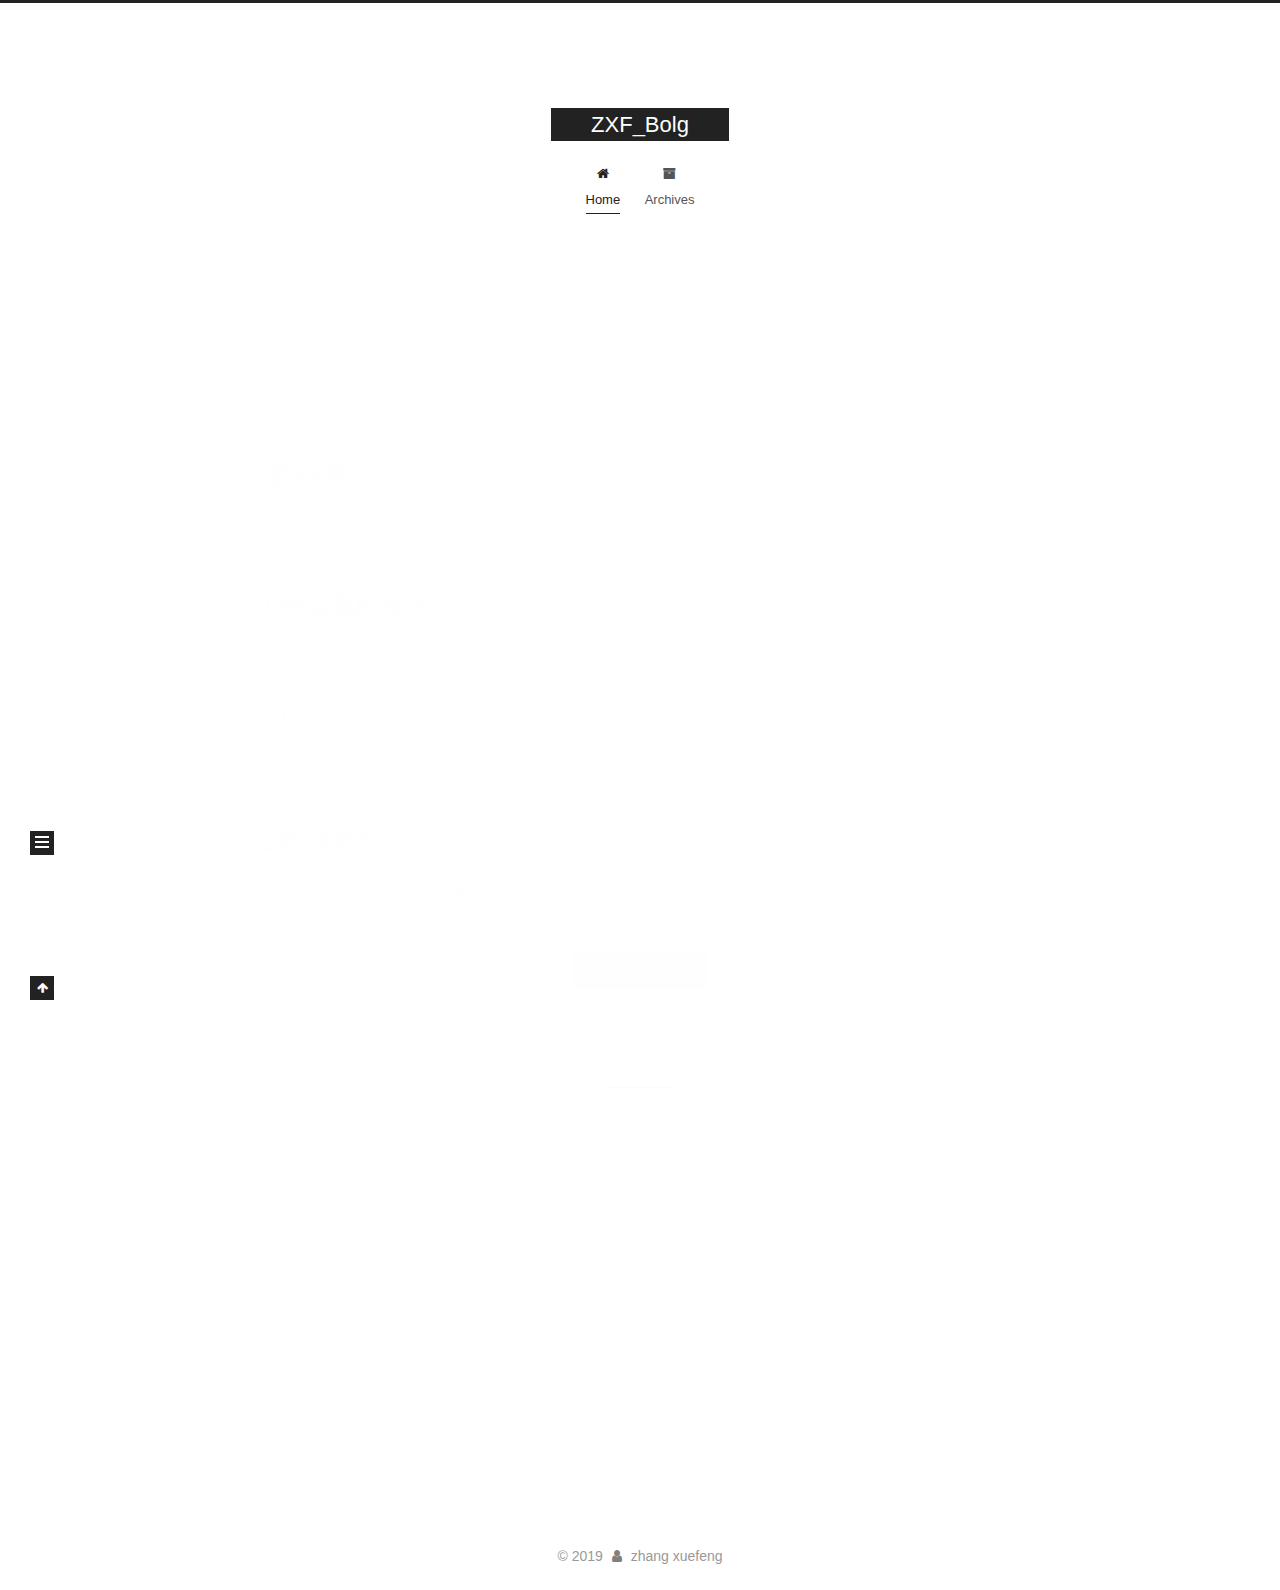
<file: index.html>
<!DOCTYPE html>
<html lang="en">
<head>
  <meta charset="UTF-8">
<meta name="viewport" content="width=device-width, initial-scale=1, maximum-scale=2">
<meta name="theme-color" content="#222">
<meta name="generator" content="Hexo 4.0.0">
  <link rel="apple-touch-icon" sizes="180x180" href="/images/apple-touch-icon-next.png">
  <link rel="icon" type="image/png" sizes="32x32" href="/images/favicon-32x32-next.png">
  <link rel="icon" type="image/png" sizes="16x16" href="/images/favicon-16x16-next.png">
  <link rel="mask-icon" href="/images/logo.svg" color="#222">
  <link rel="alternate" href="/atom.xml" title="ZXF_Bolg" type="application/atom+xml">

<link rel="stylesheet" href="/css/main.css">


<link rel="stylesheet" href="/lib/font-awesome/css/font-awesome.min.css">


<script id="hexo-configurations">
  var NexT = window.NexT || {};
  var CONFIG = {
    root: '/',
    scheme: 'Muse',
    version: '7.5.0',
    exturl: false,
    sidebar: {"position":"left","display":"post","offset":12,"onmobile":false},
    copycode: {"enable":false,"show_result":false,"style":null},
    back2top: {"enable":true,"sidebar":false,"scrollpercent":false},
    bookmark: {"enable":false,"color":"#222","save":"auto"},
    fancybox: false,
    mediumzoom: false,
    lazyload: false,
    pangu: false,
    algolia: {
      appID: '',
      apiKey: '',
      indexName: '',
      hits: {"per_page":10},
      labels: {"input_placeholder":"Search for Posts","hits_empty":"We didn't find any results for the search: ${query}","hits_stats":"${hits} results found in ${time} ms"}
    },
    localsearch: {"enable":false,"trigger":"auto","top_n_per_article":1,"unescape":false,"preload":false},
    path: '',
    motion: {"enable":true,"async":false,"transition":{"post_block":"fadeIn","post_header":"slideDownIn","post_body":"slideDownIn","coll_header":"slideLeftIn","sidebar":"slideUpIn"}},
    translation: {
      copy_button: 'Copy',
      copy_success: 'Copied',
      copy_failure: 'Copy failed'
    },
    sidebarPadding: 40
  };
</script>

  <meta property="og:type" content="website">
<meta property="og:title" content="ZXF_Bolg">
<meta property="og:url" content="http:&#x2F;&#x2F;yoursite.com&#x2F;index.html">
<meta property="og:site_name" content="ZXF_Bolg">
<meta property="og:locale" content="en">
<meta name="twitter:card" content="summary">

<link rel="canonical" href="http://yoursite.com/">


<script id="page-configurations">
  // https://hexo.io/docs/variables.html
  CONFIG.page = {
    sidebar: "",
    isHome: true,
    isPost: false,
    isPage: false,
    isArchive: false
  };
</script>

  <title>ZXF_Bolg</title>
  






  <noscript>
  <style>
  .use-motion .brand,
  .use-motion .menu-item,
  .sidebar-inner,
  .use-motion .post-block,
  .use-motion .pagination,
  .use-motion .comments,
  .use-motion .post-header,
  .use-motion .post-body,
  .use-motion .collection-header { opacity: initial; }

  .use-motion .site-title,
  .use-motion .site-subtitle {
    opacity: initial;
    top: initial;
  }

  .use-motion .logo-line-before i { left: initial; }
  .use-motion .logo-line-after i { right: initial; }
  </style>
</noscript>

</head>

<body itemscope itemtype="http://schema.org/WebPage">
  <div class="container use-motion">
    <div class="headband"></div>

    <header class="header" itemscope itemtype="http://schema.org/WPHeader">
      <div class="header-inner"><div class="site-brand-container">
  <div class="site-meta">

    <div>
      <a href="/" class="brand" rel="start">
        <span class="logo-line-before"><i></i></span>
        <span class="site-title">ZXF_Bolg</span>
        <span class="logo-line-after"><i></i></span>
      </a>
    </div>
  </div>

  <div class="site-nav-toggle">
    <div class="toggle" aria-label="Toggle navigation bar">
      <span class="toggle-line toggle-line-first"></span>
      <span class="toggle-line toggle-line-middle"></span>
      <span class="toggle-line toggle-line-last"></span>
    </div>
  </div>
</div>


<nav class="site-nav">
  
  <ul id="menu" class="menu">
        <li class="menu-item menu-item-home">

    <a href="/" rel="section"><i class="fa fa-fw fa-home"></i>Home</a>

  </li>
        <li class="menu-item menu-item-archives">

    <a href="/archives/" rel="section"><i class="fa fa-fw fa-archive"></i>Archives</a>

  </li>
  </ul>

</nav>
</div>
    </header>

    
  <div class="back-to-top">
    <i class="fa fa-arrow-up"></i>
    <span>0%</span>
  </div>


    <main class="main">
      <div class="main-inner">
        <div class="content-wrap">
          

          <div class="content">
            

  <div class="posts-expand">
        
  
  
  <article itemscope itemtype="http://schema.org/Article" class="post-block home" lang="en">
    <link itemprop="mainEntityOfPage" href="http://yoursite.com/2019/11/08/R-2/">

    <span hidden itemprop="author" itemscope itemtype="http://schema.org/Person">
      <meta itemprop="image" content="/images/spacemacs.png">
      <meta itemprop="name" content="zhang xuefeng">
      <meta itemprop="description" content="">
    </span>

    <span hidden itemprop="publisher" itemscope itemtype="http://schema.org/Organization">
      <meta itemprop="name" content="ZXF_Bolg">
    </span>
      <header class="post-header">
        <h1 class="post-title" itemprop="name headline">
          
            <a href="/2019/11/08/R-2/" class="post-title-link" itemprop="url">R语言--第二章知识点</a>
        </h1>

        <div class="post-meta">
            <span class="post-meta-item">
              <span class="post-meta-item-icon">
                <i class="fa fa-calendar-o"></i>
              </span>
              <span class="post-meta-item-text">Posted on</span>

              <time title="Created: 2019-11-08 17:51:42" itemprop="dateCreated datePublished" datetime="2019-11-08T17:51:42+08:00">2019-11-08</time>
            </span>
              <span class="post-meta-item">
                <span class="post-meta-item-icon">
                  <i class="fa fa-calendar-check-o"></i>
                </span>
                <span class="post-meta-item-text">Edited on</span>
                <time title="Modified: 2019-11-09 10:35:23" itemprop="dateModified" datetime="2019-11-09T10:35:23+08:00">2019-11-09</time>
              </span>

          

        </div>
      </header>

    
    
    
    <div class="post-body" itemprop="articleBody">

      
          <h1 id="2-数据集"><a href="#2-数据集" class="headerlink" title="2. 数据集"></a><strong>2. 数据集</strong></h1><hr><h2 id="2-1-数据集的概念"><a href="#2-1-数据集的概念" class="headerlink" title="2.1 数据集的概念"></a>2.1 数据集的概念</h2><p>数据构成的矩形数组</p><ul>
<li>行表示：观测；列表示：变量</li>
</ul><hr><h2 id="2-2-数据类型"><a href="#2-2-数据类型" class="headerlink" title="2.2 数据类型"></a>2.2 数据类型</h2><p>标量、向量、矩阵、数组、数据框和列表。</p>
          <!--noindex-->
            <div class="post-button">
              <a class="btn" href="/2019/11/08/R-2/#more" rel="contents">
                Read more &raquo;
              </a>
            </div>
          <!--/noindex-->
        
      
    </div>

    
    
    
      <footer class="post-footer">
        <div class="post-eof"></div>
      </footer>
  </article>
  
  
  

        
  
  
  <article itemscope itemtype="http://schema.org/Article" class="post-block home" lang="en">
    <link itemprop="mainEntityOfPage" href="http://yoursite.com/2019/11/07/Markdown-syntax/">

    <span hidden itemprop="author" itemscope itemtype="http://schema.org/Person">
      <meta itemprop="image" content="/images/spacemacs.png">
      <meta itemprop="name" content="zhang xuefeng">
      <meta itemprop="description" content="">
    </span>

    <span hidden itemprop="publisher" itemscope itemtype="http://schema.org/Organization">
      <meta itemprop="name" content="ZXF_Bolg">
    </span>
      <header class="post-header">
        <h1 class="post-title" itemprop="name headline">
          
            <a href="/2019/11/07/Markdown-syntax/" class="post-title-link" itemprop="url">Markdown syntax</a>
        </h1>

        <div class="post-meta">
            <span class="post-meta-item">
              <span class="post-meta-item-icon">
                <i class="fa fa-calendar-o"></i>
              </span>
              <span class="post-meta-item-text">Posted on</span>
              

              <time title="Created: 2019-11-07 14:57:58 / Modified: 22:47:08" itemprop="dateCreated datePublished" datetime="2019-11-07T14:57:58+08:00">2019-11-07</time>
            </span>

          

        </div>
      </header>

    
    
    
    <div class="post-body" itemprop="articleBody">

      
          <h1 id="First-class-title-space-str"><a href="#First-class-title-space-str" class="headerlink" title="First class title (# + space + str)"></a>First class title (# + space + str)</h1><h2 id="Second-class-title-space-str"><a href="#Second-class-title-space-str" class="headerlink" title="Second class title (## + space +str)"></a>Second class title (## + space +str)</h2>
          <!--noindex-->
            <div class="post-button">
              <a class="btn" href="/2019/11/07/Markdown-syntax/#more" rel="contents">
                Read more &raquo;
              </a>
            </div>
          <!--/noindex-->
        
      
    </div>

    
    
    
      <footer class="post-footer">
        <div class="post-eof"></div>
      </footer>
  </article>
  
  
  

  </div>

  



          </div>
          

        </div>
          
  
  <div class="toggle sidebar-toggle">
    <span class="toggle-line toggle-line-first"></span>
    <span class="toggle-line toggle-line-middle"></span>
    <span class="toggle-line toggle-line-last"></span>
  </div>

  <aside class="sidebar">
    <div class="sidebar-inner">

      <ul class="sidebar-nav motion-element">
        <li class="sidebar-nav-toc">
          Table of Contents
        </li>
        <li class="sidebar-nav-overview">
          Overview
        </li>
      </ul>

      <!--noindex-->
      <div class="post-toc-wrap sidebar-panel">
      </div>
      <!--/noindex-->

      <div class="site-overview-wrap sidebar-panel">
        <div class="site-author motion-element" itemprop="author" itemscope itemtype="http://schema.org/Person">
  <img class="site-author-image" itemprop="image" alt="zhang xuefeng"
    src="/images/spacemacs.png">
  <p class="site-author-name" itemprop="name">zhang xuefeng</p>
  <div class="site-description" itemprop="description"></div>
</div>
<div class="site-state-wrap motion-element">
  <nav class="site-state">
      <div class="site-state-item site-state-posts">
          <a href="/archives/">
        
          <span class="site-state-item-count">2</span>
          <span class="site-state-item-name">posts</span>
        </a>
      </div>
  </nav>
</div>
  <div class="feed-link motion-element">
    <a href="/atom.xml" rel="alternate">
      <i class="fa fa-rss"></i>RSS
    </a>
  </div>



      </div>

    </div>
  </aside>
  <div id="sidebar-dimmer"></div>


      </div>
    </main>

    <footer class="footer">
      <div class="footer-inner">
        

<div class="copyright">
  
  &copy; 
  <span itemprop="copyrightYear">2019</span>
  <span class="with-love">
    <i class="fa fa-user"></i>
  </span>
  <span class="author" itemprop="copyrightHolder">zhang xuefeng</span>
</div>

        












        
      </div>
    </footer>
  </div>

  
  <script src="/lib/anime.min.js"></script>
  <script src="/lib/velocity/velocity.min.js"></script>
  <script src="/lib/velocity/velocity.ui.min.js"></script>
<script src="/js/utils.js"></script><script src="/js/motion.js"></script>
<script src="/js/schemes/muse.js"></script>
<script src="/js/next-boot.js"></script>



  
















  

  

</body>
</html>
</file>
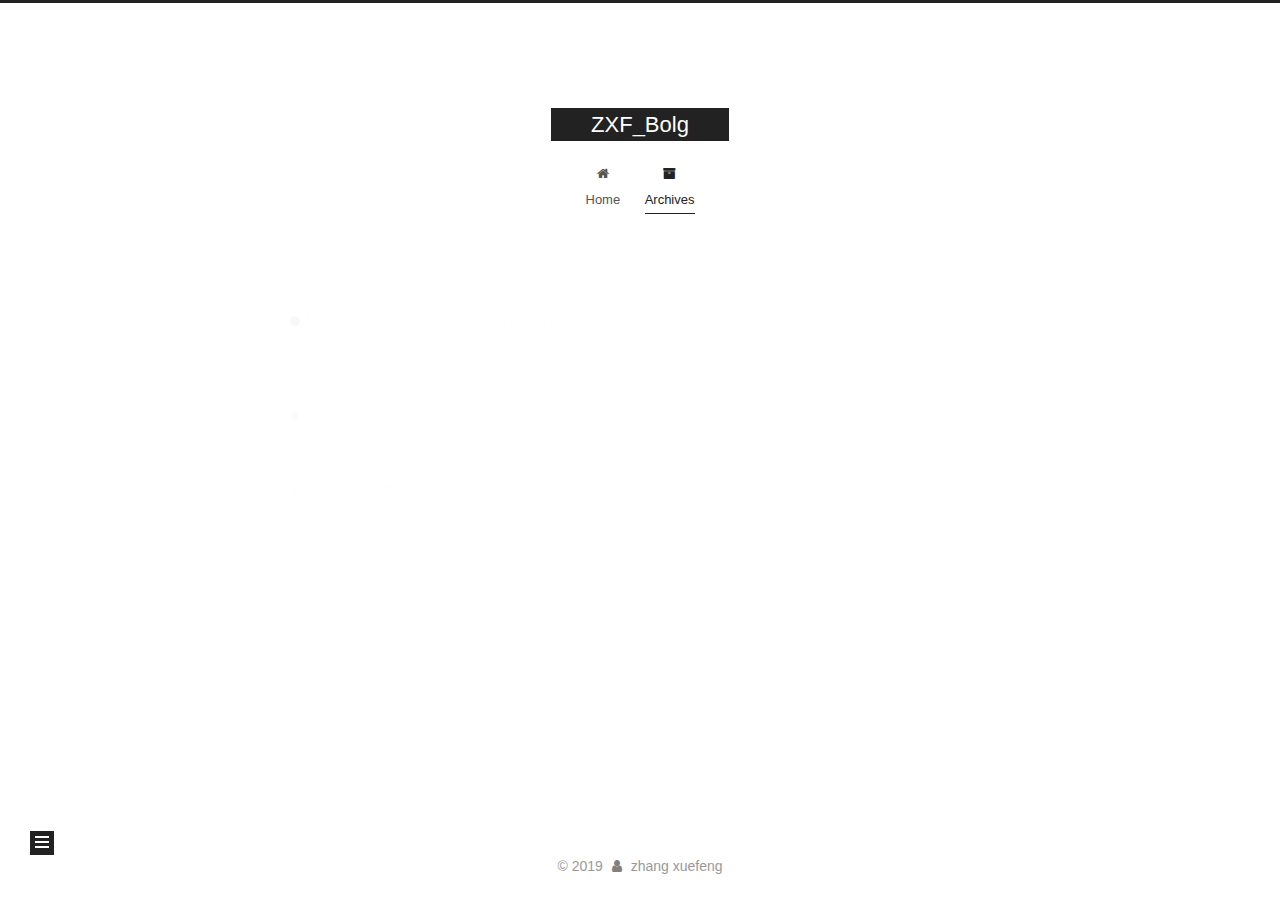
<file: archives/index.html>
<!DOCTYPE html>
<html lang="en">
<head>
  <meta charset="UTF-8">
<meta name="viewport" content="width=device-width, initial-scale=1, maximum-scale=2">
<meta name="theme-color" content="#222">
<meta name="generator" content="Hexo 4.0.0">
  <link rel="apple-touch-icon" sizes="180x180" href="/images/apple-touch-icon-next.png">
  <link rel="icon" type="image/png" sizes="32x32" href="/images/favicon-32x32-next.png">
  <link rel="icon" type="image/png" sizes="16x16" href="/images/favicon-16x16-next.png">
  <link rel="mask-icon" href="/images/logo.svg" color="#222">
  <link rel="alternate" href="/atom.xml" title="ZXF_Bolg" type="application/atom+xml">

<link rel="stylesheet" href="/css/main.css">


<link rel="stylesheet" href="/lib/font-awesome/css/font-awesome.min.css">


<script id="hexo-configurations">
  var NexT = window.NexT || {};
  var CONFIG = {
    root: '/',
    scheme: 'Muse',
    version: '7.5.0',
    exturl: false,
    sidebar: {"position":"left","display":"post","offset":12,"onmobile":false},
    copycode: {"enable":false,"show_result":false,"style":null},
    back2top: {"enable":true,"sidebar":false,"scrollpercent":false},
    bookmark: {"enable":false,"color":"#222","save":"auto"},
    fancybox: false,
    mediumzoom: false,
    lazyload: false,
    pangu: false,
    algolia: {
      appID: '',
      apiKey: '',
      indexName: '',
      hits: {"per_page":10},
      labels: {"input_placeholder":"Search for Posts","hits_empty":"We didn't find any results for the search: ${query}","hits_stats":"${hits} results found in ${time} ms"}
    },
    localsearch: {"enable":false,"trigger":"auto","top_n_per_article":1,"unescape":false,"preload":false},
    path: '',
    motion: {"enable":true,"async":false,"transition":{"post_block":"fadeIn","post_header":"slideDownIn","post_body":"slideDownIn","coll_header":"slideLeftIn","sidebar":"slideUpIn"}},
    translation: {
      copy_button: 'Copy',
      copy_success: 'Copied',
      copy_failure: 'Copy failed'
    },
    sidebarPadding: 40
  };
</script>

  <meta property="og:type" content="website">
<meta property="og:title" content="ZXF_Bolg">
<meta property="og:url" content="http:&#x2F;&#x2F;yoursite.com&#x2F;archives&#x2F;index.html">
<meta property="og:site_name" content="ZXF_Bolg">
<meta property="og:locale" content="en">
<meta name="twitter:card" content="summary">

<link rel="canonical" href="http://yoursite.com/archives/">


<script id="page-configurations">
  // https://hexo.io/docs/variables.html
  CONFIG.page = {
    sidebar: "",
    isHome: false,
    isPost: false,
    isPage: false,
    isArchive: true
  };
</script>

  <title>Archive | ZXF_Bolg</title>
  






  <noscript>
  <style>
  .use-motion .brand,
  .use-motion .menu-item,
  .sidebar-inner,
  .use-motion .post-block,
  .use-motion .pagination,
  .use-motion .comments,
  .use-motion .post-header,
  .use-motion .post-body,
  .use-motion .collection-header { opacity: initial; }

  .use-motion .site-title,
  .use-motion .site-subtitle {
    opacity: initial;
    top: initial;
  }

  .use-motion .logo-line-before i { left: initial; }
  .use-motion .logo-line-after i { right: initial; }
  </style>
</noscript>

</head>

<body itemscope itemtype="http://schema.org/WebPage">
  <div class="container use-motion">
    <div class="headband"></div>

    <header class="header" itemscope itemtype="http://schema.org/WPHeader">
      <div class="header-inner"><div class="site-brand-container">
  <div class="site-meta">

    <div>
      <a href="/" class="brand" rel="start">
        <span class="logo-line-before"><i></i></span>
        <span class="site-title">ZXF_Bolg</span>
        <span class="logo-line-after"><i></i></span>
      </a>
    </div>
  </div>

  <div class="site-nav-toggle">
    <div class="toggle" aria-label="Toggle navigation bar">
      <span class="toggle-line toggle-line-first"></span>
      <span class="toggle-line toggle-line-middle"></span>
      <span class="toggle-line toggle-line-last"></span>
    </div>
  </div>
</div>


<nav class="site-nav">
  
  <ul id="menu" class="menu">
        <li class="menu-item menu-item-home">

    <a href="/" rel="section"><i class="fa fa-fw fa-home"></i>Home</a>

  </li>
        <li class="menu-item menu-item-archives">

    <a href="/archives/" rel="section"><i class="fa fa-fw fa-archive"></i>Archives</a>

  </li>
  </ul>

</nav>
</div>
    </header>

    
  <div class="back-to-top">
    <i class="fa fa-arrow-up"></i>
    <span>0%</span>
  </div>


    <main class="main">
      <div class="main-inner">
        <div class="content-wrap">
          

          <div class="content">
            

  
  
  
  <div class="post-block">
    <div class="posts-collapse">
      <div class="collection-title">
        <span class="collection-header">Um..! 2 posts in total. Keep on posting.</span>
      </div>

      
    <div class="collection-year">
      <h1 class="collection-header">2019</h1>
    </div>

  <article itemscope itemtype="http://schema.org/Article">
    <header class="post-header">

      <div class="post-meta">
        <time itemprop="dateCreated"
              datetime="2019-11-08T17:51:42+08:00"
              content="2019-11-08">
          11-08
        </time>
      </div>

      <h2 class="post-title">
          <a class="post-title-link" href="/2019/11/08/R-2/" itemprop="url">
            <span itemprop="name">R语言--第二章知识点</span>
          </a>
      </h2>

    </header>
  </article>

  <article itemscope itemtype="http://schema.org/Article">
    <header class="post-header">

      <div class="post-meta">
        <time itemprop="dateCreated"
              datetime="2019-11-07T14:57:58+08:00"
              content="2019-11-07">
          11-07
        </time>
      </div>

      <h2 class="post-title">
          <a class="post-title-link" href="/2019/11/07/Markdown-syntax/" itemprop="url">
            <span itemprop="name">Markdown syntax</span>
          </a>
      </h2>

    </header>
  </article>


    </div>
  </div>
  
  
  

  



          </div>
          

        </div>
          
  
  <div class="toggle sidebar-toggle">
    <span class="toggle-line toggle-line-first"></span>
    <span class="toggle-line toggle-line-middle"></span>
    <span class="toggle-line toggle-line-last"></span>
  </div>

  <aside class="sidebar">
    <div class="sidebar-inner">

      <ul class="sidebar-nav motion-element">
        <li class="sidebar-nav-toc">
          Table of Contents
        </li>
        <li class="sidebar-nav-overview">
          Overview
        </li>
      </ul>

      <!--noindex-->
      <div class="post-toc-wrap sidebar-panel">
      </div>
      <!--/noindex-->

      <div class="site-overview-wrap sidebar-panel">
        <div class="site-author motion-element" itemprop="author" itemscope itemtype="http://schema.org/Person">
  <img class="site-author-image" itemprop="image" alt="zhang xuefeng"
    src="/images/spacemacs.png">
  <p class="site-author-name" itemprop="name">zhang xuefeng</p>
  <div class="site-description" itemprop="description"></div>
</div>
<div class="site-state-wrap motion-element">
  <nav class="site-state">
      <div class="site-state-item site-state-posts">
          <a href="/archives/">
        
          <span class="site-state-item-count">2</span>
          <span class="site-state-item-name">posts</span>
        </a>
      </div>
  </nav>
</div>
  <div class="feed-link motion-element">
    <a href="/atom.xml" rel="alternate">
      <i class="fa fa-rss"></i>RSS
    </a>
  </div>



      </div>

    </div>
  </aside>
  <div id="sidebar-dimmer"></div>


      </div>
    </main>

    <footer class="footer">
      <div class="footer-inner">
        

<div class="copyright">
  
  &copy; 
  <span itemprop="copyrightYear">2019</span>
  <span class="with-love">
    <i class="fa fa-user"></i>
  </span>
  <span class="author" itemprop="copyrightHolder">zhang xuefeng</span>
</div>

        












        
      </div>
    </footer>
  </div>

  
  <script src="/lib/anime.min.js"></script>
  <script src="/lib/velocity/velocity.min.js"></script>
  <script src="/lib/velocity/velocity.ui.min.js"></script>
<script src="/js/utils.js"></script><script src="/js/motion.js"></script>
<script src="/js/schemes/muse.js"></script>
<script src="/js/next-boot.js"></script>



  
















  

  

</body>
</html>
</file>
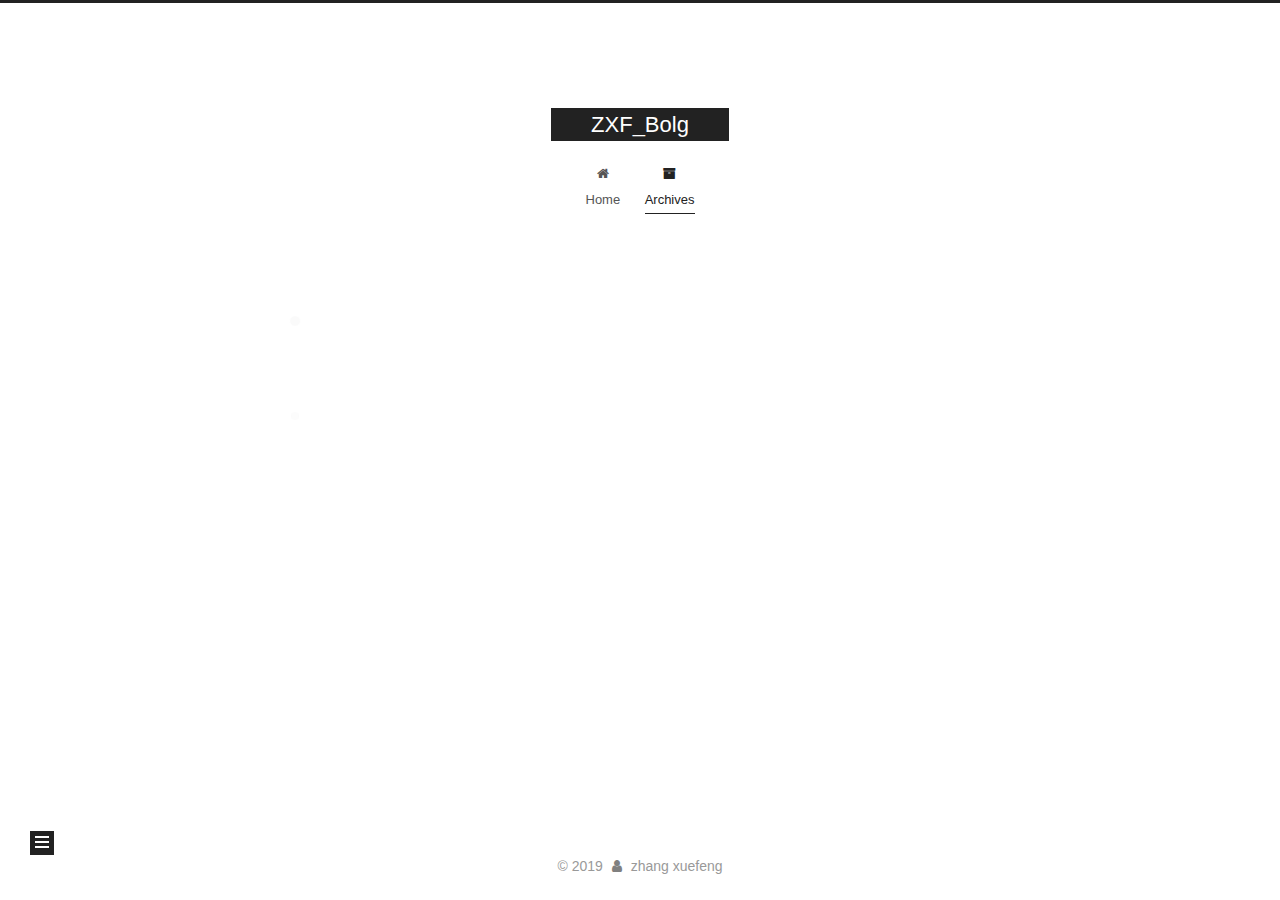
<file: archives/2019/index.html>
<!DOCTYPE html>
<html lang="en">
<head>
  <meta charset="UTF-8">
<meta name="viewport" content="width=device-width, initial-scale=1, maximum-scale=2">
<meta name="theme-color" content="#222">
<meta name="generator" content="Hexo 4.0.0">
  <link rel="apple-touch-icon" sizes="180x180" href="/images/apple-touch-icon-next.png">
  <link rel="icon" type="image/png" sizes="32x32" href="/images/favicon-32x32-next.png">
  <link rel="icon" type="image/png" sizes="16x16" href="/images/favicon-16x16-next.png">
  <link rel="mask-icon" href="/images/logo.svg" color="#222">
  <link rel="alternate" href="/atom.xml" title="ZXF_Bolg" type="application/atom+xml">

<link rel="stylesheet" href="/css/main.css">


<link rel="stylesheet" href="/lib/font-awesome/css/font-awesome.min.css">


<script id="hexo-configurations">
  var NexT = window.NexT || {};
  var CONFIG = {
    root: '/',
    scheme: 'Muse',
    version: '7.5.0',
    exturl: false,
    sidebar: {"position":"left","display":"post","offset":12,"onmobile":false},
    copycode: {"enable":false,"show_result":false,"style":null},
    back2top: {"enable":true,"sidebar":false,"scrollpercent":false},
    bookmark: {"enable":false,"color":"#222","save":"auto"},
    fancybox: false,
    mediumzoom: false,
    lazyload: false,
    pangu: false,
    algolia: {
      appID: '',
      apiKey: '',
      indexName: '',
      hits: {"per_page":10},
      labels: {"input_placeholder":"Search for Posts","hits_empty":"We didn't find any results for the search: ${query}","hits_stats":"${hits} results found in ${time} ms"}
    },
    localsearch: {"enable":false,"trigger":"auto","top_n_per_article":1,"unescape":false,"preload":false},
    path: '',
    motion: {"enable":true,"async":false,"transition":{"post_block":"fadeIn","post_header":"slideDownIn","post_body":"slideDownIn","coll_header":"slideLeftIn","sidebar":"slideUpIn"}},
    translation: {
      copy_button: 'Copy',
      copy_success: 'Copied',
      copy_failure: 'Copy failed'
    },
    sidebarPadding: 40
  };
</script>

  <meta property="og:type" content="website">
<meta property="og:title" content="ZXF_Bolg">
<meta property="og:url" content="http:&#x2F;&#x2F;yoursite.com&#x2F;archives&#x2F;2019&#x2F;index.html">
<meta property="og:site_name" content="ZXF_Bolg">
<meta property="og:locale" content="en">
<meta name="twitter:card" content="summary">

<link rel="canonical" href="http://yoursite.com/archives/2019/">


<script id="page-configurations">
  // https://hexo.io/docs/variables.html
  CONFIG.page = {
    sidebar: "",
    isHome: false,
    isPost: false,
    isPage: false,
    isArchive: true
  };
</script>

  <title>Archive | ZXF_Bolg</title>
  






  <noscript>
  <style>
  .use-motion .brand,
  .use-motion .menu-item,
  .sidebar-inner,
  .use-motion .post-block,
  .use-motion .pagination,
  .use-motion .comments,
  .use-motion .post-header,
  .use-motion .post-body,
  .use-motion .collection-header { opacity: initial; }

  .use-motion .site-title,
  .use-motion .site-subtitle {
    opacity: initial;
    top: initial;
  }

  .use-motion .logo-line-before i { left: initial; }
  .use-motion .logo-line-after i { right: initial; }
  </style>
</noscript>

</head>

<body itemscope itemtype="http://schema.org/WebPage">
  <div class="container use-motion">
    <div class="headband"></div>

    <header class="header" itemscope itemtype="http://schema.org/WPHeader">
      <div class="header-inner"><div class="site-brand-container">
  <div class="site-meta">

    <div>
      <a href="/" class="brand" rel="start">
        <span class="logo-line-before"><i></i></span>
        <span class="site-title">ZXF_Bolg</span>
        <span class="logo-line-after"><i></i></span>
      </a>
    </div>
  </div>

  <div class="site-nav-toggle">
    <div class="toggle" aria-label="Toggle navigation bar">
      <span class="toggle-line toggle-line-first"></span>
      <span class="toggle-line toggle-line-middle"></span>
      <span class="toggle-line toggle-line-last"></span>
    </div>
  </div>
</div>


<nav class="site-nav">
  
  <ul id="menu" class="menu">
        <li class="menu-item menu-item-home">

    <a href="/" rel="section"><i class="fa fa-fw fa-home"></i>Home</a>

  </li>
        <li class="menu-item menu-item-archives">

    <a href="/archives/" rel="section"><i class="fa fa-fw fa-archive"></i>Archives</a>

  </li>
  </ul>

</nav>
</div>
    </header>

    
  <div class="back-to-top">
    <i class="fa fa-arrow-up"></i>
    <span>0%</span>
  </div>


    <main class="main">
      <div class="main-inner">
        <div class="content-wrap">
          

          <div class="content">
            

  
  
  
  <div class="post-block">
    <div class="posts-collapse">
      <div class="collection-title">
        <span class="collection-header">Um..! 2 posts in total. Keep on posting.</span>
      </div>

      
    <div class="collection-year">
      <h1 class="collection-header">2019</h1>
    </div>

  <article itemscope itemtype="http://schema.org/Article">
    <header class="post-header">

      <div class="post-meta">
        <time itemprop="dateCreated"
              datetime="2019-11-08T17:51:42+08:00"
              content="2019-11-08">
          11-08
        </time>
      </div>

      <h2 class="post-title">
          <a class="post-title-link" href="/2019/11/08/R-2/" itemprop="url">
            <span itemprop="name">R语言--第二章知识点</span>
          </a>
      </h2>

    </header>
  </article>

  <article itemscope itemtype="http://schema.org/Article">
    <header class="post-header">

      <div class="post-meta">
        <time itemprop="dateCreated"
              datetime="2019-11-07T14:57:58+08:00"
              content="2019-11-07">
          11-07
        </time>
      </div>

      <h2 class="post-title">
          <a class="post-title-link" href="/2019/11/07/Markdown-syntax/" itemprop="url">
            <span itemprop="name">Markdown syntax</span>
          </a>
      </h2>

    </header>
  </article>


    </div>
  </div>
  
  
  

  



          </div>
          

        </div>
          
  
  <div class="toggle sidebar-toggle">
    <span class="toggle-line toggle-line-first"></span>
    <span class="toggle-line toggle-line-middle"></span>
    <span class="toggle-line toggle-line-last"></span>
  </div>

  <aside class="sidebar">
    <div class="sidebar-inner">

      <ul class="sidebar-nav motion-element">
        <li class="sidebar-nav-toc">
          Table of Contents
        </li>
        <li class="sidebar-nav-overview">
          Overview
        </li>
      </ul>

      <!--noindex-->
      <div class="post-toc-wrap sidebar-panel">
      </div>
      <!--/noindex-->

      <div class="site-overview-wrap sidebar-panel">
        <div class="site-author motion-element" itemprop="author" itemscope itemtype="http://schema.org/Person">
  <img class="site-author-image" itemprop="image" alt="zhang xuefeng"
    src="/images/spacemacs.png">
  <p class="site-author-name" itemprop="name">zhang xuefeng</p>
  <div class="site-description" itemprop="description"></div>
</div>
<div class="site-state-wrap motion-element">
  <nav class="site-state">
      <div class="site-state-item site-state-posts">
          <a href="/archives/">
        
          <span class="site-state-item-count">2</span>
          <span class="site-state-item-name">posts</span>
        </a>
      </div>
  </nav>
</div>
  <div class="feed-link motion-element">
    <a href="/atom.xml" rel="alternate">
      <i class="fa fa-rss"></i>RSS
    </a>
  </div>



      </div>

    </div>
  </aside>
  <div id="sidebar-dimmer"></div>


      </div>
    </main>

    <footer class="footer">
      <div class="footer-inner">
        

<div class="copyright">
  
  &copy; 
  <span itemprop="copyrightYear">2019</span>
  <span class="with-love">
    <i class="fa fa-user"></i>
  </span>
  <span class="author" itemprop="copyrightHolder">zhang xuefeng</span>
</div>

        












        
      </div>
    </footer>
  </div>

  
  <script src="/lib/anime.min.js"></script>
  <script src="/lib/velocity/velocity.min.js"></script>
  <script src="/lib/velocity/velocity.ui.min.js"></script>
<script src="/js/utils.js"></script><script src="/js/motion.js"></script>
<script src="/js/schemes/muse.js"></script>
<script src="/js/next-boot.js"></script>



  
















  

  

</body>
</html>
</file>
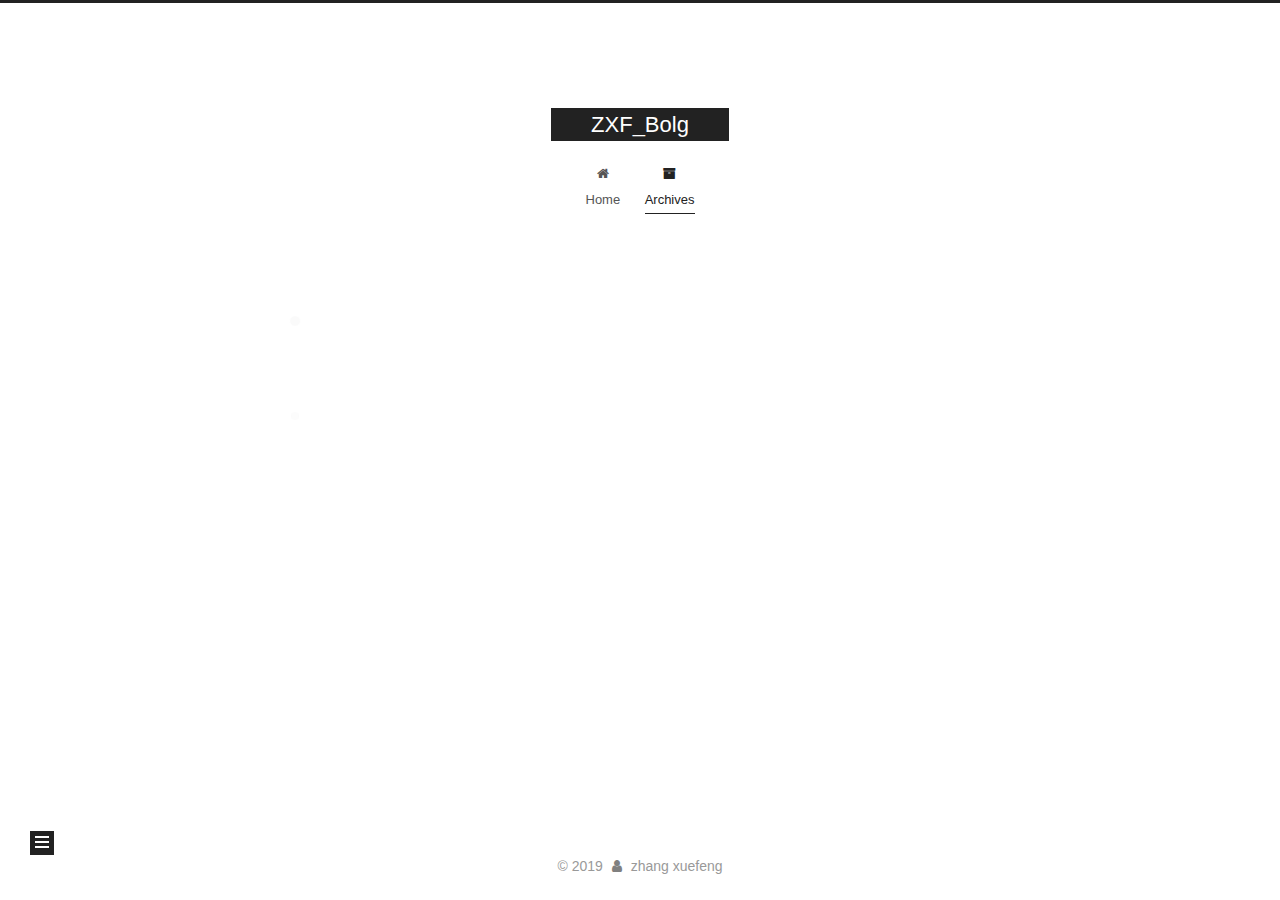
<file: archives/2019/11/index.html>
<!DOCTYPE html>
<html lang="en">
<head>
  <meta charset="UTF-8">
<meta name="viewport" content="width=device-width, initial-scale=1, maximum-scale=2">
<meta name="theme-color" content="#222">
<meta name="generator" content="Hexo 4.0.0">
  <link rel="apple-touch-icon" sizes="180x180" href="/images/apple-touch-icon-next.png">
  <link rel="icon" type="image/png" sizes="32x32" href="/images/favicon-32x32-next.png">
  <link rel="icon" type="image/png" sizes="16x16" href="/images/favicon-16x16-next.png">
  <link rel="mask-icon" href="/images/logo.svg" color="#222">
  <link rel="alternate" href="/atom.xml" title="ZXF_Bolg" type="application/atom+xml">

<link rel="stylesheet" href="/css/main.css">


<link rel="stylesheet" href="/lib/font-awesome/css/font-awesome.min.css">


<script id="hexo-configurations">
  var NexT = window.NexT || {};
  var CONFIG = {
    root: '/',
    scheme: 'Muse',
    version: '7.5.0',
    exturl: false,
    sidebar: {"position":"left","display":"post","offset":12,"onmobile":false},
    copycode: {"enable":false,"show_result":false,"style":null},
    back2top: {"enable":true,"sidebar":false,"scrollpercent":false},
    bookmark: {"enable":false,"color":"#222","save":"auto"},
    fancybox: false,
    mediumzoom: false,
    lazyload: false,
    pangu: false,
    algolia: {
      appID: '',
      apiKey: '',
      indexName: '',
      hits: {"per_page":10},
      labels: {"input_placeholder":"Search for Posts","hits_empty":"We didn't find any results for the search: ${query}","hits_stats":"${hits} results found in ${time} ms"}
    },
    localsearch: {"enable":false,"trigger":"auto","top_n_per_article":1,"unescape":false,"preload":false},
    path: '',
    motion: {"enable":true,"async":false,"transition":{"post_block":"fadeIn","post_header":"slideDownIn","post_body":"slideDownIn","coll_header":"slideLeftIn","sidebar":"slideUpIn"}},
    translation: {
      copy_button: 'Copy',
      copy_success: 'Copied',
      copy_failure: 'Copy failed'
    },
    sidebarPadding: 40
  };
</script>

  <meta property="og:type" content="website">
<meta property="og:title" content="ZXF_Bolg">
<meta property="og:url" content="http:&#x2F;&#x2F;yoursite.com&#x2F;archives&#x2F;2019&#x2F;11&#x2F;index.html">
<meta property="og:site_name" content="ZXF_Bolg">
<meta property="og:locale" content="en">
<meta name="twitter:card" content="summary">

<link rel="canonical" href="http://yoursite.com/archives/2019/11/">


<script id="page-configurations">
  // https://hexo.io/docs/variables.html
  CONFIG.page = {
    sidebar: "",
    isHome: false,
    isPost: false,
    isPage: false,
    isArchive: true
  };
</script>

  <title>Archive | ZXF_Bolg</title>
  






  <noscript>
  <style>
  .use-motion .brand,
  .use-motion .menu-item,
  .sidebar-inner,
  .use-motion .post-block,
  .use-motion .pagination,
  .use-motion .comments,
  .use-motion .post-header,
  .use-motion .post-body,
  .use-motion .collection-header { opacity: initial; }

  .use-motion .site-title,
  .use-motion .site-subtitle {
    opacity: initial;
    top: initial;
  }

  .use-motion .logo-line-before i { left: initial; }
  .use-motion .logo-line-after i { right: initial; }
  </style>
</noscript>

</head>

<body itemscope itemtype="http://schema.org/WebPage">
  <div class="container use-motion">
    <div class="headband"></div>

    <header class="header" itemscope itemtype="http://schema.org/WPHeader">
      <div class="header-inner"><div class="site-brand-container">
  <div class="site-meta">

    <div>
      <a href="/" class="brand" rel="start">
        <span class="logo-line-before"><i></i></span>
        <span class="site-title">ZXF_Bolg</span>
        <span class="logo-line-after"><i></i></span>
      </a>
    </div>
  </div>

  <div class="site-nav-toggle">
    <div class="toggle" aria-label="Toggle navigation bar">
      <span class="toggle-line toggle-line-first"></span>
      <span class="toggle-line toggle-line-middle"></span>
      <span class="toggle-line toggle-line-last"></span>
    </div>
  </div>
</div>


<nav class="site-nav">
  
  <ul id="menu" class="menu">
        <li class="menu-item menu-item-home">

    <a href="/" rel="section"><i class="fa fa-fw fa-home"></i>Home</a>

  </li>
        <li class="menu-item menu-item-archives">

    <a href="/archives/" rel="section"><i class="fa fa-fw fa-archive"></i>Archives</a>

  </li>
  </ul>

</nav>
</div>
    </header>

    
  <div class="back-to-top">
    <i class="fa fa-arrow-up"></i>
    <span>0%</span>
  </div>


    <main class="main">
      <div class="main-inner">
        <div class="content-wrap">
          

          <div class="content">
            

  
  
  
  <div class="post-block">
    <div class="posts-collapse">
      <div class="collection-title">
        <span class="collection-header">Um..! 2 posts in total. Keep on posting.</span>
      </div>

      
    <div class="collection-year">
      <h1 class="collection-header">2019</h1>
    </div>

  <article itemscope itemtype="http://schema.org/Article">
    <header class="post-header">

      <div class="post-meta">
        <time itemprop="dateCreated"
              datetime="2019-11-08T17:51:42+08:00"
              content="2019-11-08">
          11-08
        </time>
      </div>

      <h2 class="post-title">
          <a class="post-title-link" href="/2019/11/08/R-2/" itemprop="url">
            <span itemprop="name">R语言--第二章知识点</span>
          </a>
      </h2>

    </header>
  </article>

  <article itemscope itemtype="http://schema.org/Article">
    <header class="post-header">

      <div class="post-meta">
        <time itemprop="dateCreated"
              datetime="2019-11-07T14:57:58+08:00"
              content="2019-11-07">
          11-07
        </time>
      </div>

      <h2 class="post-title">
          <a class="post-title-link" href="/2019/11/07/Markdown-syntax/" itemprop="url">
            <span itemprop="name">Markdown syntax</span>
          </a>
      </h2>

    </header>
  </article>


    </div>
  </div>
  
  
  

  



          </div>
          

        </div>
          
  
  <div class="toggle sidebar-toggle">
    <span class="toggle-line toggle-line-first"></span>
    <span class="toggle-line toggle-line-middle"></span>
    <span class="toggle-line toggle-line-last"></span>
  </div>

  <aside class="sidebar">
    <div class="sidebar-inner">

      <ul class="sidebar-nav motion-element">
        <li class="sidebar-nav-toc">
          Table of Contents
        </li>
        <li class="sidebar-nav-overview">
          Overview
        </li>
      </ul>

      <!--noindex-->
      <div class="post-toc-wrap sidebar-panel">
      </div>
      <!--/noindex-->

      <div class="site-overview-wrap sidebar-panel">
        <div class="site-author motion-element" itemprop="author" itemscope itemtype="http://schema.org/Person">
  <img class="site-author-image" itemprop="image" alt="zhang xuefeng"
    src="/images/spacemacs.png">
  <p class="site-author-name" itemprop="name">zhang xuefeng</p>
  <div class="site-description" itemprop="description"></div>
</div>
<div class="site-state-wrap motion-element">
  <nav class="site-state">
      <div class="site-state-item site-state-posts">
          <a href="/archives/">
        
          <span class="site-state-item-count">2</span>
          <span class="site-state-item-name">posts</span>
        </a>
      </div>
  </nav>
</div>
  <div class="feed-link motion-element">
    <a href="/atom.xml" rel="alternate">
      <i class="fa fa-rss"></i>RSS
    </a>
  </div>



      </div>

    </div>
  </aside>
  <div id="sidebar-dimmer"></div>


      </div>
    </main>

    <footer class="footer">
      <div class="footer-inner">
        

<div class="copyright">
  
  &copy; 
  <span itemprop="copyrightYear">2019</span>
  <span class="with-love">
    <i class="fa fa-user"></i>
  </span>
  <span class="author" itemprop="copyrightHolder">zhang xuefeng</span>
</div>

        












        
      </div>
    </footer>
  </div>

  
  <script src="/lib/anime.min.js"></script>
  <script src="/lib/velocity/velocity.min.js"></script>
  <script src="/lib/velocity/velocity.ui.min.js"></script>
<script src="/js/utils.js"></script><script src="/js/motion.js"></script>
<script src="/js/schemes/muse.js"></script>
<script src="/js/next-boot.js"></script>



  
















  

  

</body>
</html>
</file>
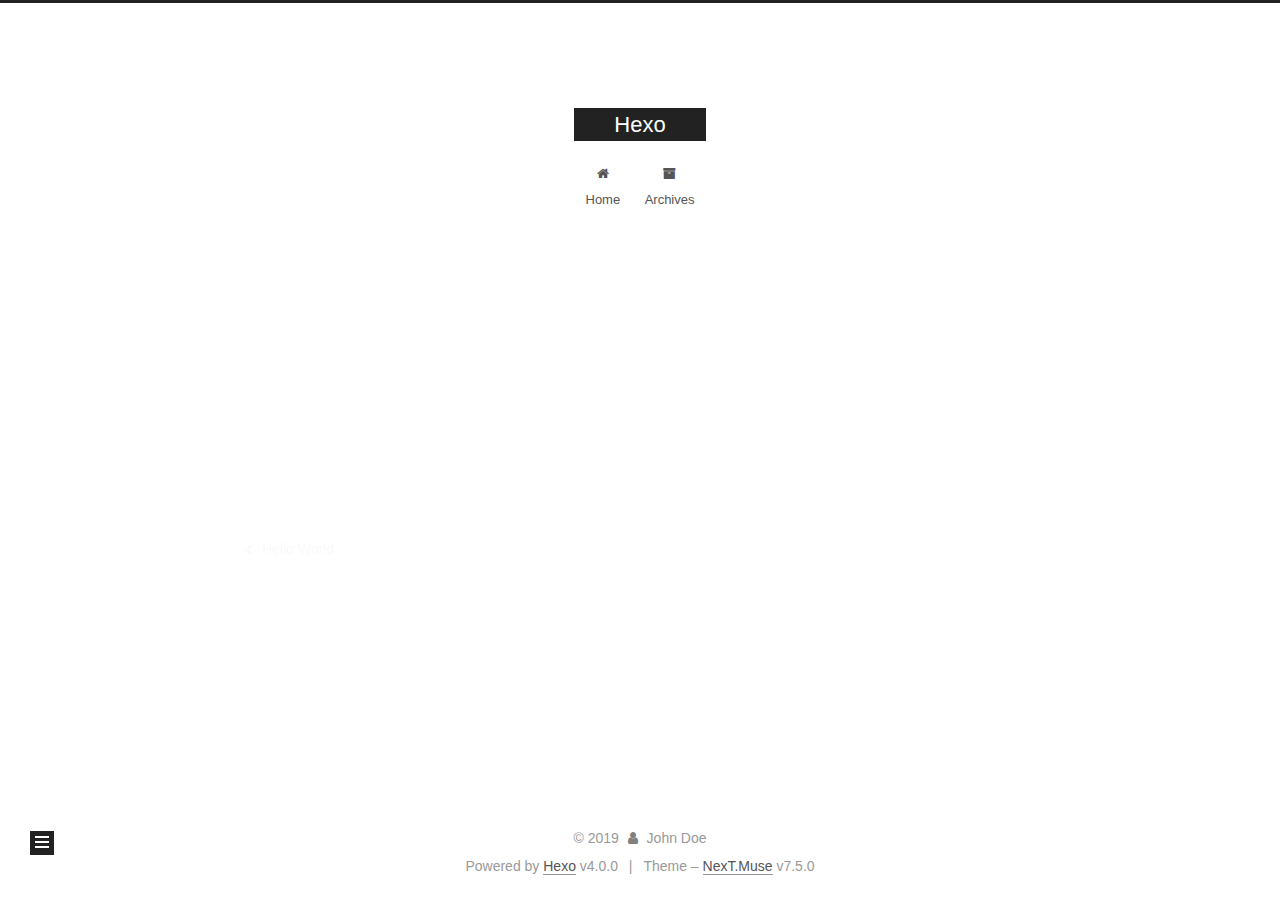
<file: 2019/11/07/first-md/index.html>
<!DOCTYPE html>
<html lang="en">
<head>
  <meta charset="UTF-8">
<meta name="viewport" content="width=device-width, initial-scale=1, maximum-scale=2">
<meta name="theme-color" content="#222">
<meta name="generator" content="Hexo 4.0.0">
  <link rel="apple-touch-icon" sizes="180x180" href="/images/apple-touch-icon-next.png">
  <link rel="icon" type="image/png" sizes="32x32" href="/images/favicon-32x32-next.png">
  <link rel="icon" type="image/png" sizes="16x16" href="/images/favicon-16x16-next.png">
  <link rel="mask-icon" href="/images/logo.svg" color="#222">
  <link rel="alternate" href="/atom.xml" title="Hexo" type="application/atom+xml">

<link rel="stylesheet" href="/css/main.css">


<link rel="stylesheet" href="/lib/font-awesome/css/font-awesome.min.css">


<script id="hexo-configurations">
  var NexT = window.NexT || {};
  var CONFIG = {
    root: '/',
    scheme: 'Muse',
    version: '7.5.0',
    exturl: false,
    sidebar: {"position":"left","display":"post","offset":12,"onmobile":false},
    copycode: {"enable":false,"show_result":false,"style":null},
    back2top: {"enable":true,"sidebar":false,"scrollpercent":false},
    bookmark: {"enable":false,"color":"#222","save":"auto"},
    fancybox: false,
    mediumzoom: false,
    lazyload: false,
    pangu: false,
    algolia: {
      appID: '',
      apiKey: '',
      indexName: '',
      hits: {"per_page":10},
      labels: {"input_placeholder":"Search for Posts","hits_empty":"We didn't find any results for the search: ${query}","hits_stats":"${hits} results found in ${time} ms"}
    },
    localsearch: {"enable":false,"trigger":"auto","top_n_per_article":1,"unescape":false,"preload":false},
    path: '',
    motion: {"enable":true,"async":false,"transition":{"post_block":"fadeIn","post_header":"slideDownIn","post_body":"slideDownIn","coll_header":"slideLeftIn","sidebar":"slideUpIn"}},
    translation: {
      copy_button: 'Copy',
      copy_success: 'Copied',
      copy_failure: 'Copy failed'
    },
    sidebarPadding: 40
  };
</script>

  <meta name="description" content="第一篇博客">
<meta property="og:type" content="article">
<meta property="og:title" content="first.md">
<meta property="og:url" content="http:&#x2F;&#x2F;yoursite.com&#x2F;2019&#x2F;11&#x2F;07&#x2F;first-md&#x2F;index.html">
<meta property="og:site_name" content="Hexo">
<meta property="og:description" content="第一篇博客">
<meta property="og:locale" content="en">
<meta property="og:updated_time" content="2019-11-07T05:42:08.741Z">
<meta name="twitter:card" content="summary">

<link rel="canonical" href="http://yoursite.com/2019/11/07/first-md/">


<script id="page-configurations">
  // https://hexo.io/docs/variables.html
  CONFIG.page = {
    sidebar: "",
    isHome: false,
    isPost: true,
    isPage: false,
    isArchive: false
  };
</script>

  <title>first.md | Hexo</title>
  






  <noscript>
  <style>
  .use-motion .brand,
  .use-motion .menu-item,
  .sidebar-inner,
  .use-motion .post-block,
  .use-motion .pagination,
  .use-motion .comments,
  .use-motion .post-header,
  .use-motion .post-body,
  .use-motion .collection-header { opacity: initial; }

  .use-motion .site-title,
  .use-motion .site-subtitle {
    opacity: initial;
    top: initial;
  }

  .use-motion .logo-line-before i { left: initial; }
  .use-motion .logo-line-after i { right: initial; }
  </style>
</noscript>

</head>

<body itemscope itemtype="http://schema.org/WebPage">
  <div class="container use-motion">
    <div class="headband"></div>

    <header class="header" itemscope itemtype="http://schema.org/WPHeader">
      <div class="header-inner"><div class="site-brand-container">
  <div class="site-meta">

    <div>
      <a href="/" class="brand" rel="start">
        <span class="logo-line-before"><i></i></span>
        <span class="site-title">Hexo</span>
        <span class="logo-line-after"><i></i></span>
      </a>
    </div>
  </div>

  <div class="site-nav-toggle">
    <div class="toggle" aria-label="Toggle navigation bar">
      <span class="toggle-line toggle-line-first"></span>
      <span class="toggle-line toggle-line-middle"></span>
      <span class="toggle-line toggle-line-last"></span>
    </div>
  </div>
</div>


<nav class="site-nav">
  
  <ul id="menu" class="menu">
        <li class="menu-item menu-item-home">

    <a href="/" rel="section"><i class="fa fa-fw fa-home"></i>Home</a>

  </li>
        <li class="menu-item menu-item-archives">

    <a href="/archives/" rel="section"><i class="fa fa-fw fa-archive"></i>Archives</a>

  </li>
  </ul>

</nav>
</div>
    </header>

    
  <div class="back-to-top">
    <i class="fa fa-arrow-up"></i>
    <span>0%</span>
  </div>


    <main class="main">
      <div class="main-inner">
        <div class="content-wrap">
          

          <div class="content">
            

  <div class="posts-expand">
      
  
  
  <article itemscope itemtype="http://schema.org/Article" class="post-block " lang="en">
    <link itemprop="mainEntityOfPage" href="http://yoursite.com/2019/11/07/first-md/">

    <span hidden itemprop="author" itemscope itemtype="http://schema.org/Person">
      <meta itemprop="image" content="/images/avatar.gif">
      <meta itemprop="name" content="John Doe">
      <meta itemprop="description" content="">
    </span>

    <span hidden itemprop="publisher" itemscope itemtype="http://schema.org/Organization">
      <meta itemprop="name" content="Hexo">
    </span>
      <header class="post-header">
        <h1 class="post-title" itemprop="name headline">
          first.md
        </h1>

        <div class="post-meta">
            <span class="post-meta-item">
              <span class="post-meta-item-icon">
                <i class="fa fa-calendar-o"></i>
              </span>
              <span class="post-meta-item-text">Posted on</span>
              

              <time title="Created: 2019-11-07 13:36:27 / Modified: 13:42:08" itemprop="dateCreated datePublished" datetime="2019-11-07T13:36:27+08:00">2019-11-07</time>
            </span>

          

        </div>
      </header>

    
    
    
    <div class="post-body" itemprop="articleBody">

      
        <h1 id="第一篇博客"><a href="#第一篇博客" class="headerlink" title="第一篇博客"></a>第一篇博客</h1>
    </div>

    
    
    

      <footer class="post-footer">

        

          <div class="post-nav">
            <div class="post-nav-next post-nav-item">
                <a href="/2019/11/07/hello-world/" rel="next" title="Hello World">
                  <i class="fa fa-chevron-left"></i> Hello World
                </a>
            </div>

            <span class="post-nav-divider"></span>

            <div class="post-nav-prev post-nav-item">
            </div>
          </div>
      </footer>
    
  </article>
  
  
  

  </div>


          </div>
          

        </div>
          
  
  <div class="toggle sidebar-toggle">
    <span class="toggle-line toggle-line-first"></span>
    <span class="toggle-line toggle-line-middle"></span>
    <span class="toggle-line toggle-line-last"></span>
  </div>

  <aside class="sidebar">
    <div class="sidebar-inner">

      <ul class="sidebar-nav motion-element">
        <li class="sidebar-nav-toc">
          Table of Contents
        </li>
        <li class="sidebar-nav-overview">
          Overview
        </li>
      </ul>

      <!--noindex-->
      <div class="post-toc-wrap sidebar-panel">
          <div class="post-toc motion-element"><ol class="nav"><li class="nav-item nav-level-1"><a class="nav-link" href="#第一篇博客"><span class="nav-number">1.</span> <span class="nav-text">第一篇博客</span></a></li></ol></div>
      </div>
      <!--/noindex-->

      <div class="site-overview-wrap sidebar-panel">
        <div class="site-author motion-element" itemprop="author" itemscope itemtype="http://schema.org/Person">
  <img class="site-author-image" itemprop="image" alt="John Doe"
    src="/images/avatar.gif">
  <p class="site-author-name" itemprop="name">John Doe</p>
  <div class="site-description" itemprop="description"></div>
</div>
<div class="site-state-wrap motion-element">
  <nav class="site-state">
      <div class="site-state-item site-state-posts">
          <a href="/archives/">
        
          <span class="site-state-item-count">2</span>
          <span class="site-state-item-name">posts</span>
        </a>
      </div>
  </nav>
</div>
  <div class="feed-link motion-element">
    <a href="/atom.xml" rel="alternate">
      <i class="fa fa-rss"></i>RSS
    </a>
  </div>



      </div>

    </div>
  </aside>
  <div id="sidebar-dimmer"></div>


      </div>
    </main>

    <footer class="footer">
      <div class="footer-inner">
        

<div class="copyright">
  
  &copy; 
  <span itemprop="copyrightYear">2019</span>
  <span class="with-love">
    <i class="fa fa-user"></i>
  </span>
  <span class="author" itemprop="copyrightHolder">John Doe</span>
</div>
  <div class="powered-by">Powered by <a href="https://hexo.io/" class="theme-link" rel="noopener" target="_blank">Hexo</a> v4.0.0
  </div>
  <span class="post-meta-divider">|</span>
  <div class="theme-info">Theme – <a href="https://muse.theme-next.org/" class="theme-link" rel="noopener" target="_blank">NexT.Muse</a> v7.5.0
  </div>

        












        
      </div>
    </footer>
  </div>

  
  <script src="/lib/anime.min.js"></script>
  <script src="/lib/velocity/velocity.min.js"></script>
  <script src="/lib/velocity/velocity.ui.min.js"></script>
<script src="/js/utils.js"></script><script src="/js/motion.js"></script>
<script src="/js/schemes/muse.js"></script>
<script src="/js/next-boot.js"></script>



  
















  

  

</body>
</html>
</file>
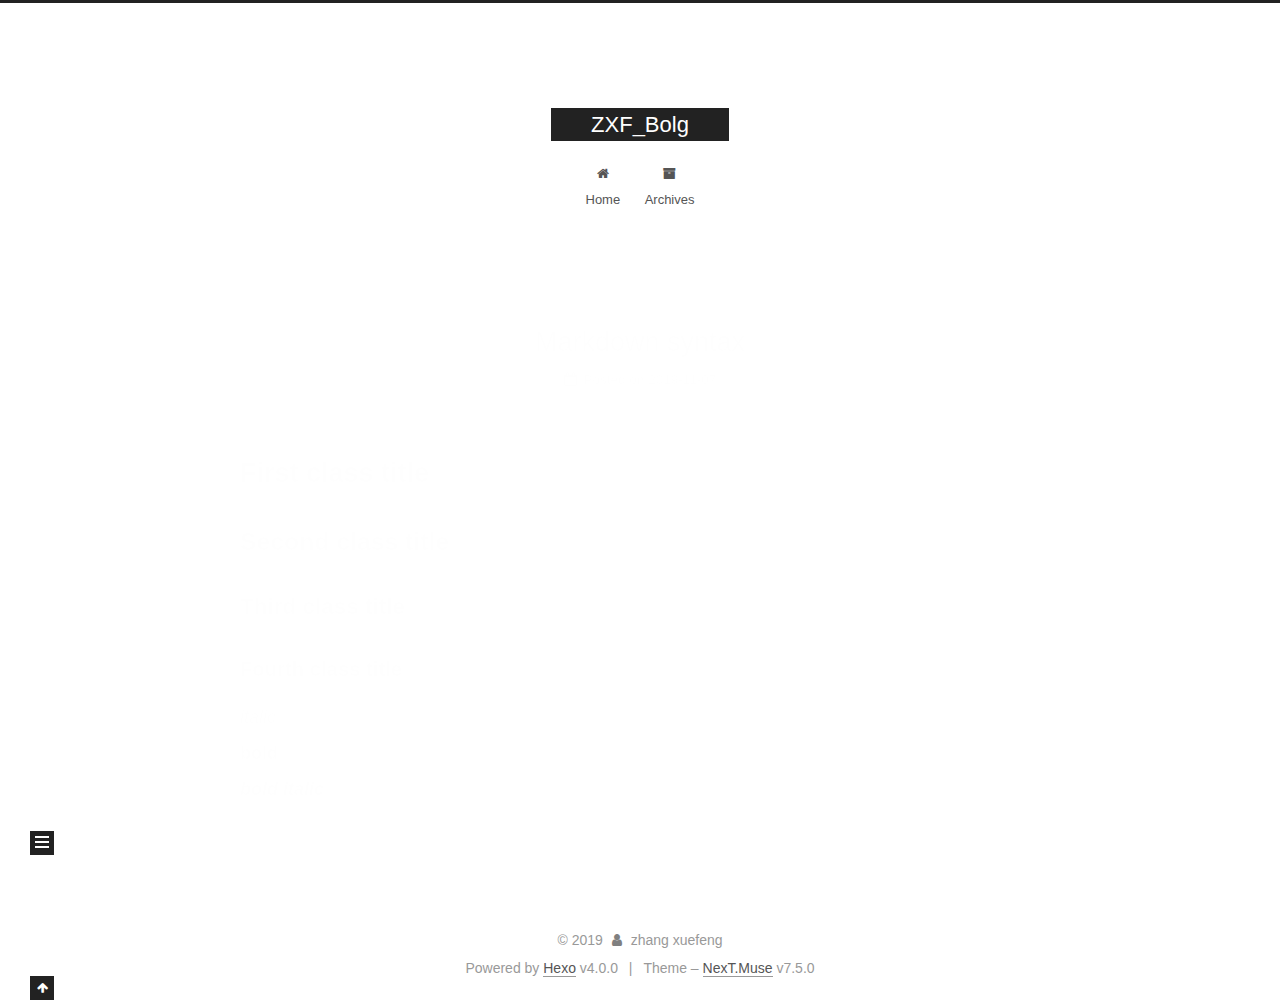
<file: 2019/11/07/helloword/index.html>
<!DOCTYPE html>
<html lang="en">
<head>
  <meta charset="UTF-8">
<meta name="viewport" content="width=device-width, initial-scale=1, maximum-scale=2">
<meta name="theme-color" content="#222">
<meta name="generator" content="Hexo 4.0.0">
  <link rel="apple-touch-icon" sizes="180x180" href="/images/apple-touch-icon-next.png">
  <link rel="icon" type="image/png" sizes="32x32" href="/images/favicon-32x32-next.png">
  <link rel="icon" type="image/png" sizes="16x16" href="/images/favicon-16x16-next.png">
  <link rel="mask-icon" href="/images/logo.svg" color="#222">
  <link rel="alternate" href="/atom.xml" title="ZXF_Bolg" type="application/atom+xml">

<link rel="stylesheet" href="/css/main.css">


<link rel="stylesheet" href="/lib/font-awesome/css/font-awesome.min.css">


<script id="hexo-configurations">
  var NexT = window.NexT || {};
  var CONFIG = {
    root: '/',
    scheme: 'Muse',
    version: '7.5.0',
    exturl: false,
    sidebar: {"position":"left","display":"post","offset":12,"onmobile":false},
    copycode: {"enable":false,"show_result":false,"style":null},
    back2top: {"enable":true,"sidebar":false,"scrollpercent":false},
    bookmark: {"enable":false,"color":"#222","save":"auto"},
    fancybox: false,
    mediumzoom: false,
    lazyload: false,
    pangu: false,
    algolia: {
      appID: '',
      apiKey: '',
      indexName: '',
      hits: {"per_page":10},
      labels: {"input_placeholder":"Search for Posts","hits_empty":"We didn't find any results for the search: ${query}","hits_stats":"${hits} results found in ${time} ms"}
    },
    localsearch: {"enable":false,"trigger":"auto","top_n_per_article":1,"unescape":false,"preload":false},
    path: '',
    motion: {"enable":true,"async":false,"transition":{"post_block":"fadeIn","post_header":"slideDownIn","post_body":"slideDownIn","coll_header":"slideLeftIn","sidebar":"slideUpIn"}},
    translation: {
      copy_button: 'Copy',
      copy_success: 'Copied',
      copy_failure: 'Copy failed'
    },
    sidebarPadding: 40
  };
</script>

  <meta name="description" content="First class titleSecond class titleThird class titleFourth class titleitalicboldbold italic">
<meta property="og:type" content="article">
<meta property="og:title" content="Markdown syntax">
<meta property="og:url" content="http:&#x2F;&#x2F;yoursite.com&#x2F;2019&#x2F;11&#x2F;07&#x2F;helloword&#x2F;index.html">
<meta property="og:site_name" content="ZXF_Bolg">
<meta property="og:description" content="First class titleSecond class titleThird class titleFourth class titleitalicboldbold italic">
<meta property="og:locale" content="en">
<meta property="og:updated_time" content="2019-11-07T14:06:32.888Z">
<meta name="twitter:card" content="summary">

<link rel="canonical" href="http://yoursite.com/2019/11/07/helloword/">


<script id="page-configurations">
  // https://hexo.io/docs/variables.html
  CONFIG.page = {
    sidebar: "",
    isHome: false,
    isPost: true,
    isPage: false,
    isArchive: false
  };
</script>

  <title>Markdown syntax | ZXF_Bolg</title>
  






  <noscript>
  <style>
  .use-motion .brand,
  .use-motion .menu-item,
  .sidebar-inner,
  .use-motion .post-block,
  .use-motion .pagination,
  .use-motion .comments,
  .use-motion .post-header,
  .use-motion .post-body,
  .use-motion .collection-header { opacity: initial; }

  .use-motion .site-title,
  .use-motion .site-subtitle {
    opacity: initial;
    top: initial;
  }

  .use-motion .logo-line-before i { left: initial; }
  .use-motion .logo-line-after i { right: initial; }
  </style>
</noscript>

</head>

<body itemscope itemtype="http://schema.org/WebPage">
  <div class="container use-motion">
    <div class="headband"></div>

    <header class="header" itemscope itemtype="http://schema.org/WPHeader">
      <div class="header-inner"><div class="site-brand-container">
  <div class="site-meta">

    <div>
      <a href="/" class="brand" rel="start">
        <span class="logo-line-before"><i></i></span>
        <span class="site-title">ZXF_Bolg</span>
        <span class="logo-line-after"><i></i></span>
      </a>
    </div>
  </div>

  <div class="site-nav-toggle">
    <div class="toggle" aria-label="Toggle navigation bar">
      <span class="toggle-line toggle-line-first"></span>
      <span class="toggle-line toggle-line-middle"></span>
      <span class="toggle-line toggle-line-last"></span>
    </div>
  </div>
</div>


<nav class="site-nav">
  
  <ul id="menu" class="menu">
        <li class="menu-item menu-item-home">

    <a href="/" rel="section"><i class="fa fa-fw fa-home"></i>Home</a>

  </li>
        <li class="menu-item menu-item-archives">

    <a href="/archives/" rel="section"><i class="fa fa-fw fa-archive"></i>Archives</a>

  </li>
  </ul>

</nav>
</div>
    </header>

    
  <div class="back-to-top">
    <i class="fa fa-arrow-up"></i>
    <span>0%</span>
  </div>


    <main class="main">
      <div class="main-inner">
        <div class="content-wrap">
          

          <div class="content">
            

  <div class="posts-expand">
      
  
  
  <article itemscope itemtype="http://schema.org/Article" class="post-block " lang="en">
    <link itemprop="mainEntityOfPage" href="http://yoursite.com/2019/11/07/helloword/">

    <span hidden itemprop="author" itemscope itemtype="http://schema.org/Person">
      <meta itemprop="image" content="/images/avatar.gif">
      <meta itemprop="name" content="zhang xuefeng">
      <meta itemprop="description" content="">
    </span>

    <span hidden itemprop="publisher" itemscope itemtype="http://schema.org/Organization">
      <meta itemprop="name" content="ZXF_Bolg">
    </span>
      <header class="post-header">
        <h1 class="post-title" itemprop="name headline">
          Markdown syntax
        </h1>

        <div class="post-meta">
            <span class="post-meta-item">
              <span class="post-meta-item-icon">
                <i class="fa fa-calendar-o"></i>
              </span>
              <span class="post-meta-item-text">Posted on</span>
              

              <time title="Created: 2019-11-07 14:57:58 / Modified: 22:06:32" itemprop="dateCreated datePublished" datetime="2019-11-07T14:57:58+08:00">2019-11-07</time>
            </span>

          

        </div>
      </header>

    
    
    
    <div class="post-body" itemprop="articleBody">

      
        <h1 id="First-class-title"><a href="#First-class-title" class="headerlink" title="First class title"></a>First class title</h1><h2 id="Second-class-title"><a href="#Second-class-title" class="headerlink" title="Second class title"></a>Second class title</h2><h3 id="Third-class-title"><a href="#Third-class-title" class="headerlink" title="Third class title"></a>Third class title</h3><h4 id="Fourth-class-title"><a href="#Fourth-class-title" class="headerlink" title="Fourth class title"></a>Fourth class title</h4><p><em>italic</em><br><strong>bold</strong><br><strong><em>bold italic</em></strong></p>

    </div>

    
    
    

      <footer class="post-footer">

        

      </footer>
    
  </article>
  
  
  

  </div>


          </div>
          

        </div>
          
  
  <div class="toggle sidebar-toggle">
    <span class="toggle-line toggle-line-first"></span>
    <span class="toggle-line toggle-line-middle"></span>
    <span class="toggle-line toggle-line-last"></span>
  </div>

  <aside class="sidebar">
    <div class="sidebar-inner">

      <ul class="sidebar-nav motion-element">
        <li class="sidebar-nav-toc">
          Table of Contents
        </li>
        <li class="sidebar-nav-overview">
          Overview
        </li>
      </ul>

      <!--noindex-->
      <div class="post-toc-wrap sidebar-panel">
          <div class="post-toc motion-element"><ol class="nav"><li class="nav-item nav-level-1"><a class="nav-link" href="#First-class-title"><span class="nav-number">1.</span> <span class="nav-text">First class title</span></a><ol class="nav-child"><li class="nav-item nav-level-2"><a class="nav-link" href="#Second-class-title"><span class="nav-number">1.1.</span> <span class="nav-text">Second class title</span></a><ol class="nav-child"><li class="nav-item nav-level-3"><a class="nav-link" href="#Third-class-title"><span class="nav-number">1.1.1.</span> <span class="nav-text">Third class title</span></a><ol class="nav-child"><li class="nav-item nav-level-4"><a class="nav-link" href="#Fourth-class-title"><span class="nav-number">1.1.1.1.</span> <span class="nav-text">Fourth class title</span></a></li></ol></li></ol></li></ol></li></ol></div>
      </div>
      <!--/noindex-->

      <div class="site-overview-wrap sidebar-panel">
        <div class="site-author motion-element" itemprop="author" itemscope itemtype="http://schema.org/Person">
  <img class="site-author-image" itemprop="image" alt="zhang xuefeng"
    src="/images/avatar.gif">
  <p class="site-author-name" itemprop="name">zhang xuefeng</p>
  <div class="site-description" itemprop="description"></div>
</div>
<div class="site-state-wrap motion-element">
  <nav class="site-state">
      <div class="site-state-item site-state-posts">
          <a href="/archives/">
        
          <span class="site-state-item-count">1</span>
          <span class="site-state-item-name">posts</span>
        </a>
      </div>
  </nav>
</div>
  <div class="feed-link motion-element">
    <a href="/atom.xml" rel="alternate">
      <i class="fa fa-rss"></i>RSS
    </a>
  </div>



      </div>

    </div>
  </aside>
  <div id="sidebar-dimmer"></div>


      </div>
    </main>

    <footer class="footer">
      <div class="footer-inner">
        

<div class="copyright">
  
  &copy; 
  <span itemprop="copyrightYear">2019</span>
  <span class="with-love">
    <i class="fa fa-user"></i>
  </span>
  <span class="author" itemprop="copyrightHolder">zhang xuefeng</span>
</div>
  <div class="powered-by">Powered by <a href="https://hexo.io/" class="theme-link" rel="noopener" target="_blank">Hexo</a> v4.0.0
  </div>
  <span class="post-meta-divider">|</span>
  <div class="theme-info">Theme – <a href="https://muse.theme-next.org/" class="theme-link" rel="noopener" target="_blank">NexT.Muse</a> v7.5.0
  </div>

        












        
      </div>
    </footer>
  </div>

  
  <script src="/lib/anime.min.js"></script>
  <script src="/lib/velocity/velocity.min.js"></script>
  <script src="/lib/velocity/velocity.ui.min.js"></script>
<script src="/js/utils.js"></script><script src="/js/motion.js"></script>
<script src="/js/schemes/muse.js"></script>
<script src="/js/next-boot.js"></script>



  
















  

  

</body>
</html>
</file>
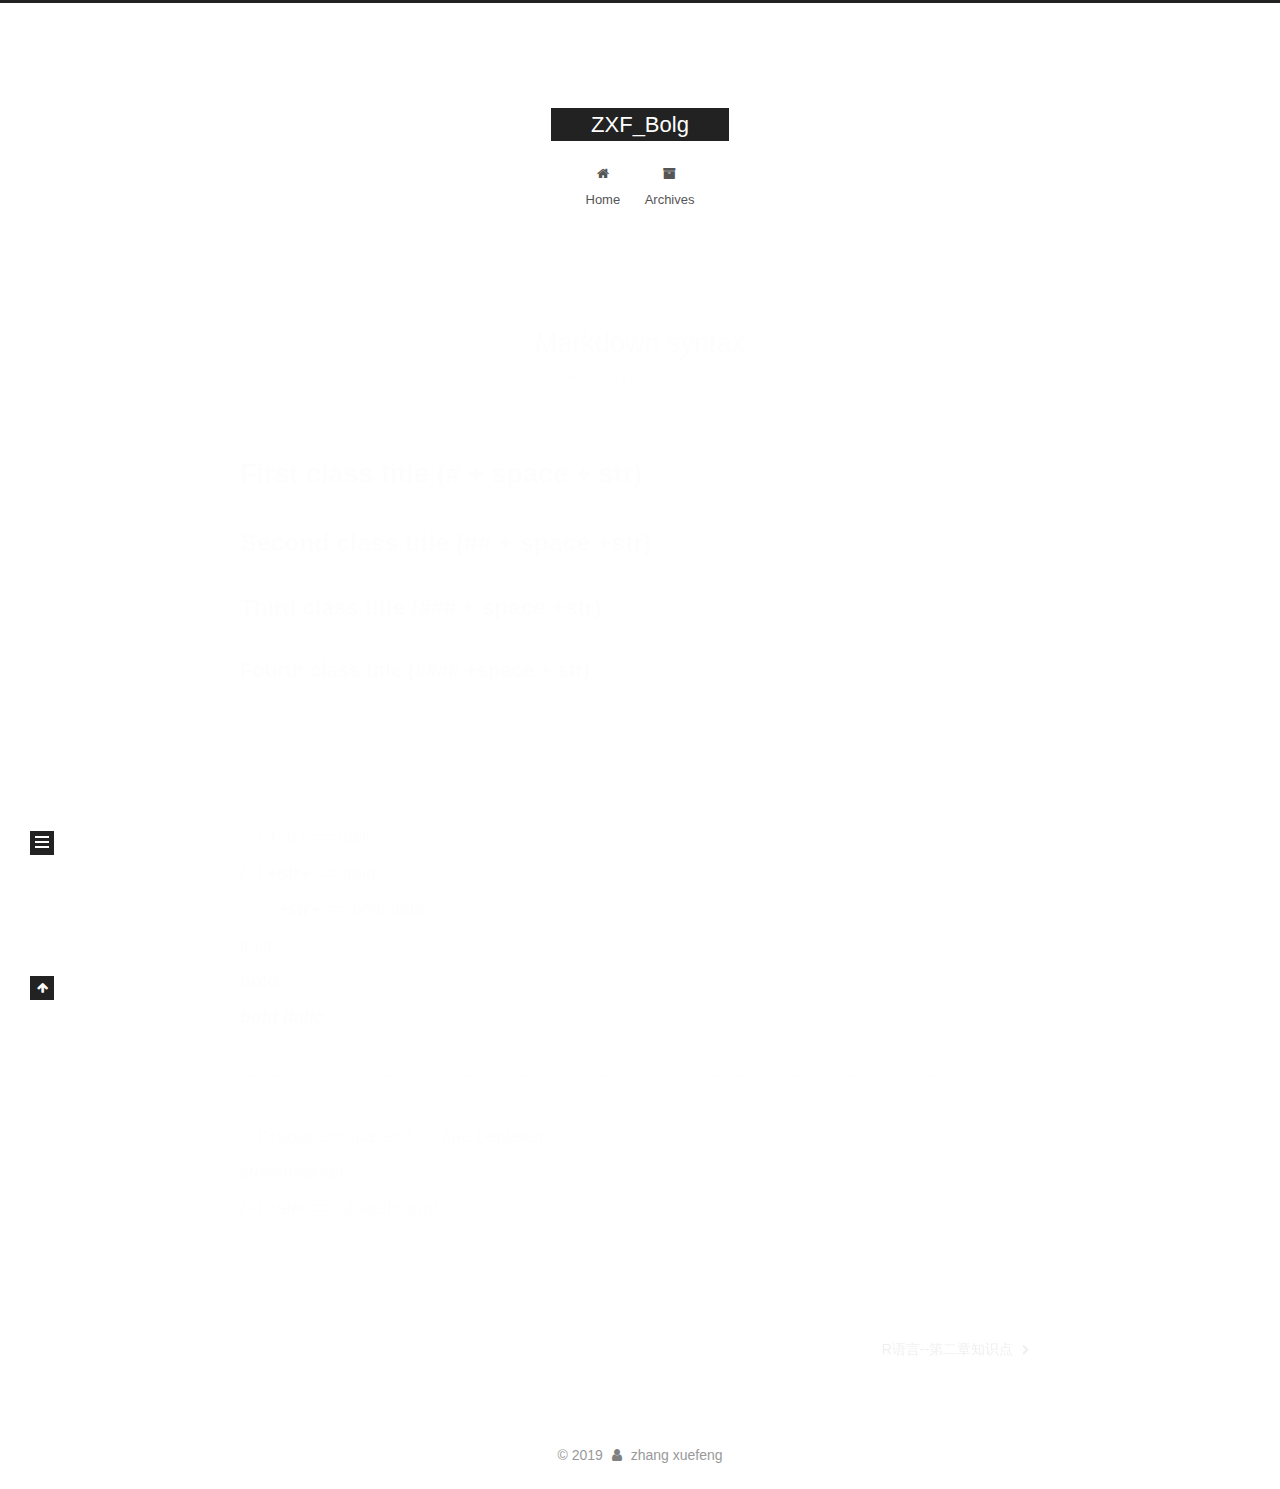
<file: 2019/11/07/Markdown-syntax/index.html>
<!DOCTYPE html>
<html lang="en">
<head>
  <meta charset="UTF-8">
<meta name="viewport" content="width=device-width, initial-scale=1, maximum-scale=2">
<meta name="theme-color" content="#222">
<meta name="generator" content="Hexo 4.0.0">
  <link rel="apple-touch-icon" sizes="180x180" href="/images/apple-touch-icon-next.png">
  <link rel="icon" type="image/png" sizes="32x32" href="/images/favicon-32x32-next.png">
  <link rel="icon" type="image/png" sizes="16x16" href="/images/favicon-16x16-next.png">
  <link rel="mask-icon" href="/images/logo.svg" color="#222">
  <link rel="alternate" href="/atom.xml" title="ZXF_Bolg" type="application/atom+xml">

<link rel="stylesheet" href="/css/main.css">


<link rel="stylesheet" href="/lib/font-awesome/css/font-awesome.min.css">


<script id="hexo-configurations">
  var NexT = window.NexT || {};
  var CONFIG = {
    root: '/',
    scheme: 'Muse',
    version: '7.5.0',
    exturl: false,
    sidebar: {"position":"left","display":"post","offset":12,"onmobile":false},
    copycode: {"enable":false,"show_result":false,"style":null},
    back2top: {"enable":true,"sidebar":false,"scrollpercent":false},
    bookmark: {"enable":false,"color":"#222","save":"auto"},
    fancybox: false,
    mediumzoom: false,
    lazyload: false,
    pangu: false,
    algolia: {
      appID: '',
      apiKey: '',
      indexName: '',
      hits: {"per_page":10},
      labels: {"input_placeholder":"Search for Posts","hits_empty":"We didn't find any results for the search: ${query}","hits_stats":"${hits} results found in ${time} ms"}
    },
    localsearch: {"enable":false,"trigger":"auto","top_n_per_article":1,"unescape":false,"preload":false},
    path: '',
    motion: {"enable":true,"async":false,"transition":{"post_block":"fadeIn","post_header":"slideDownIn","post_body":"slideDownIn","coll_header":"slideLeftIn","sidebar":"slideUpIn"}},
    translation: {
      copy_button: 'Copy',
      copy_success: 'Copied',
      copy_failure: 'Copy failed'
    },
    sidebarPadding: 40
  };
</script>

  <meta name="description" content="First class title (# + space + str)Second class title (## + space +str)">
<meta property="og:type" content="article">
<meta property="og:title" content="Markdown syntax">
<meta property="og:url" content="http:&#x2F;&#x2F;yoursite.com&#x2F;2019&#x2F;11&#x2F;07&#x2F;Markdown-syntax&#x2F;index.html">
<meta property="og:site_name" content="ZXF_Bolg">
<meta property="og:description" content="First class title (# + space + str)Second class title (## + space +str)">
<meta property="og:locale" content="en">
<meta property="og:updated_time" content="2019-11-07T14:47:08.961Z">
<meta name="twitter:card" content="summary">

<link rel="canonical" href="http://yoursite.com/2019/11/07/Markdown-syntax/">


<script id="page-configurations">
  // https://hexo.io/docs/variables.html
  CONFIG.page = {
    sidebar: "",
    isHome: false,
    isPost: true,
    isPage: false,
    isArchive: false
  };
</script>

  <title>Markdown syntax | ZXF_Bolg</title>
  






  <noscript>
  <style>
  .use-motion .brand,
  .use-motion .menu-item,
  .sidebar-inner,
  .use-motion .post-block,
  .use-motion .pagination,
  .use-motion .comments,
  .use-motion .post-header,
  .use-motion .post-body,
  .use-motion .collection-header { opacity: initial; }

  .use-motion .site-title,
  .use-motion .site-subtitle {
    opacity: initial;
    top: initial;
  }

  .use-motion .logo-line-before i { left: initial; }
  .use-motion .logo-line-after i { right: initial; }
  </style>
</noscript>

</head>

<body itemscope itemtype="http://schema.org/WebPage">
  <div class="container use-motion">
    <div class="headband"></div>

    <header class="header" itemscope itemtype="http://schema.org/WPHeader">
      <div class="header-inner"><div class="site-brand-container">
  <div class="site-meta">

    <div>
      <a href="/" class="brand" rel="start">
        <span class="logo-line-before"><i></i></span>
        <span class="site-title">ZXF_Bolg</span>
        <span class="logo-line-after"><i></i></span>
      </a>
    </div>
  </div>

  <div class="site-nav-toggle">
    <div class="toggle" aria-label="Toggle navigation bar">
      <span class="toggle-line toggle-line-first"></span>
      <span class="toggle-line toggle-line-middle"></span>
      <span class="toggle-line toggle-line-last"></span>
    </div>
  </div>
</div>


<nav class="site-nav">
  
  <ul id="menu" class="menu">
        <li class="menu-item menu-item-home">

    <a href="/" rel="section"><i class="fa fa-fw fa-home"></i>Home</a>

  </li>
        <li class="menu-item menu-item-archives">

    <a href="/archives/" rel="section"><i class="fa fa-fw fa-archive"></i>Archives</a>

  </li>
  </ul>

</nav>
</div>
    </header>

    
  <div class="back-to-top">
    <i class="fa fa-arrow-up"></i>
    <span>0%</span>
  </div>


    <main class="main">
      <div class="main-inner">
        <div class="content-wrap">
          

          <div class="content">
            

  <div class="posts-expand">
      
  
  
  <article itemscope itemtype="http://schema.org/Article" class="post-block " lang="en">
    <link itemprop="mainEntityOfPage" href="http://yoursite.com/2019/11/07/Markdown-syntax/">

    <span hidden itemprop="author" itemscope itemtype="http://schema.org/Person">
      <meta itemprop="image" content="/images/spacemacs.png">
      <meta itemprop="name" content="zhang xuefeng">
      <meta itemprop="description" content="">
    </span>

    <span hidden itemprop="publisher" itemscope itemtype="http://schema.org/Organization">
      <meta itemprop="name" content="ZXF_Bolg">
    </span>
      <header class="post-header">
        <h1 class="post-title" itemprop="name headline">
          Markdown syntax
        </h1>

        <div class="post-meta">
            <span class="post-meta-item">
              <span class="post-meta-item-icon">
                <i class="fa fa-calendar-o"></i>
              </span>
              <span class="post-meta-item-text">Posted on</span>
              

              <time title="Created: 2019-11-07 14:57:58 / Modified: 22:47:08" itemprop="dateCreated datePublished" datetime="2019-11-07T14:57:58+08:00">2019-11-07</time>
            </span>

          

        </div>
      </header>

    
    
    
    <div class="post-body" itemprop="articleBody">

      
        <h1 id="First-class-title-space-str"><a href="#First-class-title-space-str" class="headerlink" title="First class title (# + space + str)"></a>First class title (# + space + str)</h1><h2 id="Second-class-title-space-str"><a href="#Second-class-title-space-str" class="headerlink" title="Second class title (## + space +str)"></a>Second class title (## + space +str)</h2><a id="more"></a><h3 id="Third-class-title-space-str"><a href="#Third-class-title-space-str" class="headerlink" title="Third class title (### + space +str)"></a>Third class title (### + space +str)</h3><h4 id="Fourth-class-title-space-str"><a href="#Fourth-class-title-space-str" class="headerlink" title="Fourth class title (#### +space + str)"></a>Fourth class title (#### +space + str)</h4><p>……</p>
<hr>
<p>[-<em>-]:<em>+str+</em> == italic<br>[-</em>-]:<strong>+str+</strong> == bold<br>[-_-]:<strong><em>+str+</em></strong> == bold italic<br><em>italic</em><br><strong>bold</strong><br><strong><em>bold italic</em></strong></p>
<hr>
<p>[-<em>-]:<em>+space+</em>+space+* == line between<br><del>strikethrough</del><br>[-</em>-]:<del>+str+</del> == strikethrough</p>
<hr>

    </div>

    
    
    

      <footer class="post-footer">

        

          <div class="post-nav">
            <div class="post-nav-next post-nav-item">
            </div>

            <span class="post-nav-divider"></span>

            <div class="post-nav-prev post-nav-item">
                <a href="/2019/11/08/R-2/" rel="prev" title="R语言--第二章知识点">
                  R语言--第二章知识点 <i class="fa fa-chevron-right"></i>
                </a>
            </div>
          </div>
      </footer>
    
  </article>
  
  
  

  </div>


          </div>
          

        </div>
          
  
  <div class="toggle sidebar-toggle">
    <span class="toggle-line toggle-line-first"></span>
    <span class="toggle-line toggle-line-middle"></span>
    <span class="toggle-line toggle-line-last"></span>
  </div>

  <aside class="sidebar">
    <div class="sidebar-inner">

      <ul class="sidebar-nav motion-element">
        <li class="sidebar-nav-toc">
          Table of Contents
        </li>
        <li class="sidebar-nav-overview">
          Overview
        </li>
      </ul>

      <!--noindex-->
      <div class="post-toc-wrap sidebar-panel">
          <div class="post-toc motion-element"><ol class="nav"><li class="nav-item nav-level-1"><a class="nav-link" href="#First-class-title-space-str"><span class="nav-text">First class title (# + space + str)</span></a><ol class="nav-child"><li class="nav-item nav-level-2"><a class="nav-link" href="#Second-class-title-space-str"><span class="nav-text">Second class title (## + space +str)</span></a><ol class="nav-child"><li class="nav-item nav-level-3"><a class="nav-link" href="#Third-class-title-space-str"><span class="nav-text">Third class title (### + space +str)</span></a><ol class="nav-child"><li class="nav-item nav-level-4"><a class="nav-link" href="#Fourth-class-title-space-str"><span class="nav-text">Fourth class title (#### +space + str)</span></a></li></ol></li></ol></li></ol></li></ol></div>
      </div>
      <!--/noindex-->

      <div class="site-overview-wrap sidebar-panel">
        <div class="site-author motion-element" itemprop="author" itemscope itemtype="http://schema.org/Person">
  <img class="site-author-image" itemprop="image" alt="zhang xuefeng"
    src="/images/spacemacs.png">
  <p class="site-author-name" itemprop="name">zhang xuefeng</p>
  <div class="site-description" itemprop="description"></div>
</div>
<div class="site-state-wrap motion-element">
  <nav class="site-state">
      <div class="site-state-item site-state-posts">
          <a href="/archives/">
        
          <span class="site-state-item-count">2</span>
          <span class="site-state-item-name">posts</span>
        </a>
      </div>
  </nav>
</div>
  <div class="feed-link motion-element">
    <a href="/atom.xml" rel="alternate">
      <i class="fa fa-rss"></i>RSS
    </a>
  </div>



      </div>

    </div>
  </aside>
  <div id="sidebar-dimmer"></div>


      </div>
    </main>

    <footer class="footer">
      <div class="footer-inner">
        

<div class="copyright">
  
  &copy; 
  <span itemprop="copyrightYear">2019</span>
  <span class="with-love">
    <i class="fa fa-user"></i>
  </span>
  <span class="author" itemprop="copyrightHolder">zhang xuefeng</span>
</div>

        












        
      </div>
    </footer>
  </div>

  
  <script src="/lib/anime.min.js"></script>
  <script src="/lib/velocity/velocity.min.js"></script>
  <script src="/lib/velocity/velocity.ui.min.js"></script>
<script src="/js/utils.js"></script><script src="/js/motion.js"></script>
<script src="/js/schemes/muse.js"></script>
<script src="/js/next-boot.js"></script>



  
















  

  

</body>
</html>
</file>
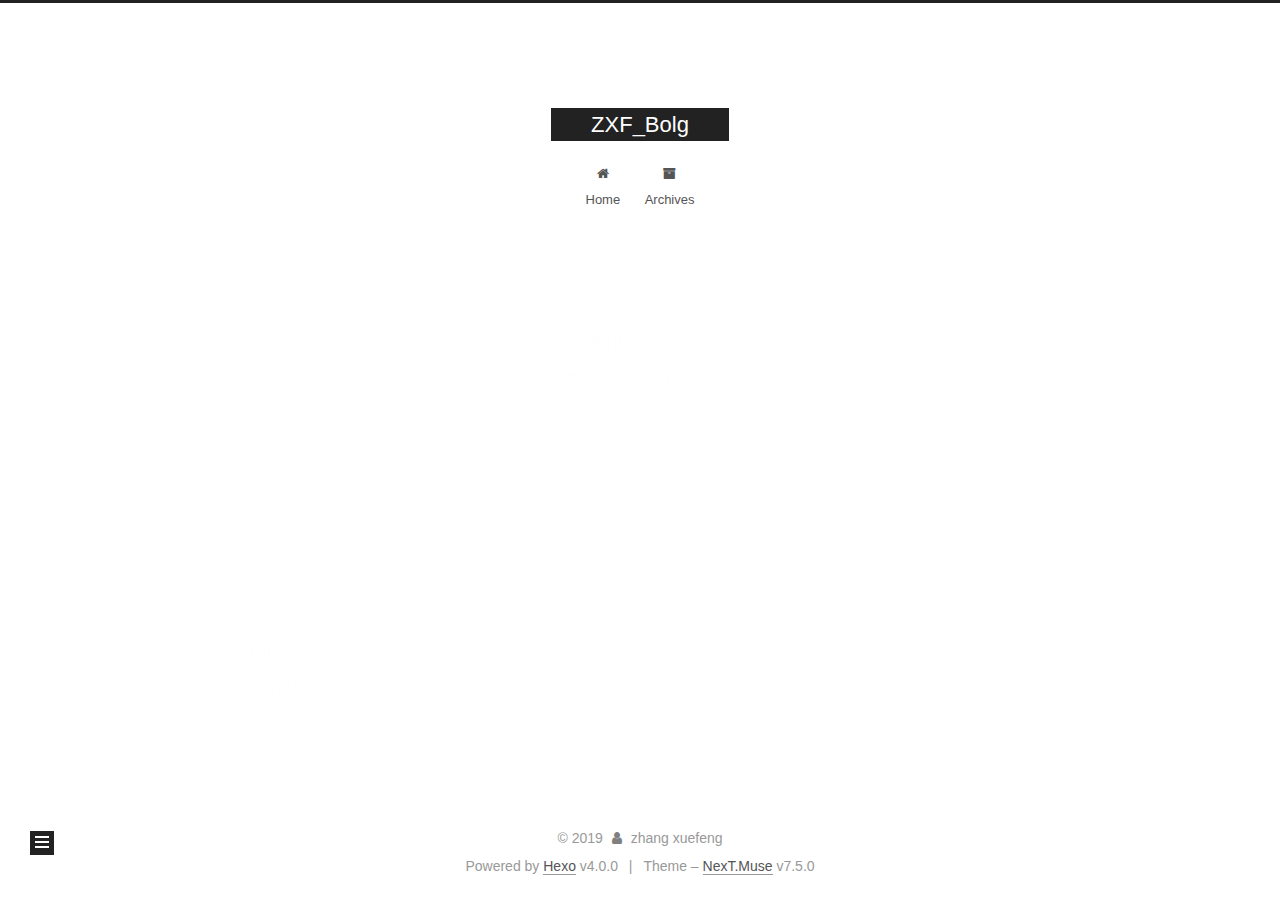
<file: 2019/11/07/第一篇博客/index.html>
<!DOCTYPE html>
<html lang="en">
<head>
  <meta charset="UTF-8">
<meta name="viewport" content="width=device-width, initial-scale=1, maximum-scale=2">
<meta name="theme-color" content="#222">
<meta name="generator" content="Hexo 4.0.0">
  <link rel="apple-touch-icon" sizes="180x180" href="/images/apple-touch-icon-next.png">
  <link rel="icon" type="image/png" sizes="32x32" href="/images/favicon-32x32-next.png">
  <link rel="icon" type="image/png" sizes="16x16" href="/images/favicon-16x16-next.png">
  <link rel="mask-icon" href="/images/logo.svg" color="#222">
  <link rel="alternate" href="/atom.xml" title="ZXF_Bolg" type="application/atom+xml">

<link rel="stylesheet" href="/css/main.css">


<link rel="stylesheet" href="/lib/font-awesome/css/font-awesome.min.css">


<script id="hexo-configurations">
  var NexT = window.NexT || {};
  var CONFIG = {
    root: '/',
    scheme: 'Muse',
    version: '7.5.0',
    exturl: false,
    sidebar: {"position":"left","display":"post","offset":12,"onmobile":false},
    copycode: {"enable":false,"show_result":false,"style":null},
    back2top: {"enable":true,"sidebar":false,"scrollpercent":false},
    bookmark: {"enable":false,"color":"#222","save":"auto"},
    fancybox: false,
    mediumzoom: false,
    lazyload: false,
    pangu: false,
    algolia: {
      appID: '',
      apiKey: '',
      indexName: '',
      hits: {"per_page":10},
      labels: {"input_placeholder":"Search for Posts","hits_empty":"We didn't find any results for the search: ${query}","hits_stats":"${hits} results found in ${time} ms"}
    },
    localsearch: {"enable":false,"trigger":"auto","top_n_per_article":1,"unescape":false,"preload":false},
    path: '',
    motion: {"enable":true,"async":false,"transition":{"post_block":"fadeIn","post_header":"slideDownIn","post_body":"slideDownIn","coll_header":"slideLeftIn","sidebar":"slideUpIn"}},
    translation: {
      copy_button: 'Copy',
      copy_success: 'Copied',
      copy_failure: 'Copy failed'
    },
    sidebarPadding: 40
  };
</script>

  <meta name="description" content="#yijibiaoti##erjibiaoti###sanjibiaoti####sijibiaotixieticuticuxieti">
<meta property="og:type" content="article">
<meta property="og:title" content="hello world">
<meta property="og:url" content="http:&#x2F;&#x2F;yoursite.com&#x2F;2019&#x2F;11&#x2F;07&#x2F;%E7%AC%AC%E4%B8%80%E7%AF%87%E5%8D%9A%E5%AE%A2&#x2F;index.html">
<meta property="og:site_name" content="ZXF_Bolg">
<meta property="og:description" content="#yijibiaoti##erjibiaoti###sanjibiaoti####sijibiaotixieticuticuxieti">
<meta property="og:locale" content="en">
<meta property="og:updated_time" content="2019-11-07T13:47:24.269Z">
<meta name="twitter:card" content="summary">

<link rel="canonical" href="http://yoursite.com/2019/11/07/%E7%AC%AC%E4%B8%80%E7%AF%87%E5%8D%9A%E5%AE%A2/">


<script id="page-configurations">
  // https://hexo.io/docs/variables.html
  CONFIG.page = {
    sidebar: "",
    isHome: false,
    isPost: true,
    isPage: false,
    isArchive: false
  };
</script>

  <title>hello world | ZXF_Bolg</title>
  






  <noscript>
  <style>
  .use-motion .brand,
  .use-motion .menu-item,
  .sidebar-inner,
  .use-motion .post-block,
  .use-motion .pagination,
  .use-motion .comments,
  .use-motion .post-header,
  .use-motion .post-body,
  .use-motion .collection-header { opacity: initial; }

  .use-motion .site-title,
  .use-motion .site-subtitle {
    opacity: initial;
    top: initial;
  }

  .use-motion .logo-line-before i { left: initial; }
  .use-motion .logo-line-after i { right: initial; }
  </style>
</noscript>

</head>

<body itemscope itemtype="http://schema.org/WebPage">
  <div class="container use-motion">
    <div class="headband"></div>

    <header class="header" itemscope itemtype="http://schema.org/WPHeader">
      <div class="header-inner"><div class="site-brand-container">
  <div class="site-meta">

    <div>
      <a href="/" class="brand" rel="start">
        <span class="logo-line-before"><i></i></span>
        <span class="site-title">ZXF_Bolg</span>
        <span class="logo-line-after"><i></i></span>
      </a>
    </div>
  </div>

  <div class="site-nav-toggle">
    <div class="toggle" aria-label="Toggle navigation bar">
      <span class="toggle-line toggle-line-first"></span>
      <span class="toggle-line toggle-line-middle"></span>
      <span class="toggle-line toggle-line-last"></span>
    </div>
  </div>
</div>


<nav class="site-nav">
  
  <ul id="menu" class="menu">
        <li class="menu-item menu-item-home">

    <a href="/" rel="section"><i class="fa fa-fw fa-home"></i>Home</a>

  </li>
        <li class="menu-item menu-item-archives">

    <a href="/archives/" rel="section"><i class="fa fa-fw fa-archive"></i>Archives</a>

  </li>
  </ul>

</nav>
</div>
    </header>

    
  <div class="back-to-top">
    <i class="fa fa-arrow-up"></i>
    <span>0%</span>
  </div>


    <main class="main">
      <div class="main-inner">
        <div class="content-wrap">
          

          <div class="content">
            

  <div class="posts-expand">
      
  
  
  <article itemscope itemtype="http://schema.org/Article" class="post-block " lang="en">
    <link itemprop="mainEntityOfPage" href="http://yoursite.com/2019/11/07/%E7%AC%AC%E4%B8%80%E7%AF%87%E5%8D%9A%E5%AE%A2/">

    <span hidden itemprop="author" itemscope itemtype="http://schema.org/Person">
      <meta itemprop="image" content="/images/avatar.gif">
      <meta itemprop="name" content="zhang xuefeng">
      <meta itemprop="description" content="">
    </span>

    <span hidden itemprop="publisher" itemscope itemtype="http://schema.org/Organization">
      <meta itemprop="name" content="ZXF_Bolg">
    </span>
      <header class="post-header">
        <h1 class="post-title" itemprop="name headline">
          hello world
        </h1>

        <div class="post-meta">
            <span class="post-meta-item">
              <span class="post-meta-item-icon">
                <i class="fa fa-calendar-o"></i>
              </span>
              <span class="post-meta-item-text">Posted on</span>
              

              <time title="Created: 2019-11-07 14:57:58 / Modified: 21:47:24" itemprop="dateCreated datePublished" datetime="2019-11-07T14:57:58+08:00">2019-11-07</time>
            </span>

          

        </div>
      </header>

    
    
    
    <div class="post-body" itemprop="articleBody">

      
        <p>#yijibiaoti<br>##erjibiaoti<br>###sanjibiaoti<br>####sijibiaoti<br><em>xieti</em><br><strong>cuti</strong><br><strong><em>cuxieti</em></strong></p>

    </div>

    
    
    

      <footer class="post-footer">

        

      </footer>
    
  </article>
  
  
  

  </div>


          </div>
          

        </div>
          
  
  <div class="toggle sidebar-toggle">
    <span class="toggle-line toggle-line-first"></span>
    <span class="toggle-line toggle-line-middle"></span>
    <span class="toggle-line toggle-line-last"></span>
  </div>

  <aside class="sidebar">
    <div class="sidebar-inner">

      <ul class="sidebar-nav motion-element">
        <li class="sidebar-nav-toc">
          Table of Contents
        </li>
        <li class="sidebar-nav-overview">
          Overview
        </li>
      </ul>

      <!--noindex-->
      <div class="post-toc-wrap sidebar-panel">
      </div>
      <!--/noindex-->

      <div class="site-overview-wrap sidebar-panel">
        <div class="site-author motion-element" itemprop="author" itemscope itemtype="http://schema.org/Person">
  <img class="site-author-image" itemprop="image" alt="zhang xuefeng"
    src="/images/avatar.gif">
  <p class="site-author-name" itemprop="name">zhang xuefeng</p>
  <div class="site-description" itemprop="description"></div>
</div>
<div class="site-state-wrap motion-element">
  <nav class="site-state">
      <div class="site-state-item site-state-posts">
          <a href="/archives/">
        
          <span class="site-state-item-count">1</span>
          <span class="site-state-item-name">posts</span>
        </a>
      </div>
  </nav>
</div>
  <div class="feed-link motion-element">
    <a href="/atom.xml" rel="alternate">
      <i class="fa fa-rss"></i>RSS
    </a>
  </div>



      </div>

    </div>
  </aside>
  <div id="sidebar-dimmer"></div>


      </div>
    </main>

    <footer class="footer">
      <div class="footer-inner">
        

<div class="copyright">
  
  &copy; 
  <span itemprop="copyrightYear">2019</span>
  <span class="with-love">
    <i class="fa fa-user"></i>
  </span>
  <span class="author" itemprop="copyrightHolder">zhang xuefeng</span>
</div>
  <div class="powered-by">Powered by <a href="https://hexo.io/" class="theme-link" rel="noopener" target="_blank">Hexo</a> v4.0.0
  </div>
  <span class="post-meta-divider">|</span>
  <div class="theme-info">Theme – <a href="https://muse.theme-next.org/" class="theme-link" rel="noopener" target="_blank">NexT.Muse</a> v7.5.0
  </div>

        












        
      </div>
    </footer>
  </div>

  
  <script src="/lib/anime.min.js"></script>
  <script src="/lib/velocity/velocity.min.js"></script>
  <script src="/lib/velocity/velocity.ui.min.js"></script>
<script src="/js/utils.js"></script><script src="/js/motion.js"></script>
<script src="/js/schemes/muse.js"></script>
<script src="/js/next-boot.js"></script>



  
















  

  

</body>
</html>
</file>
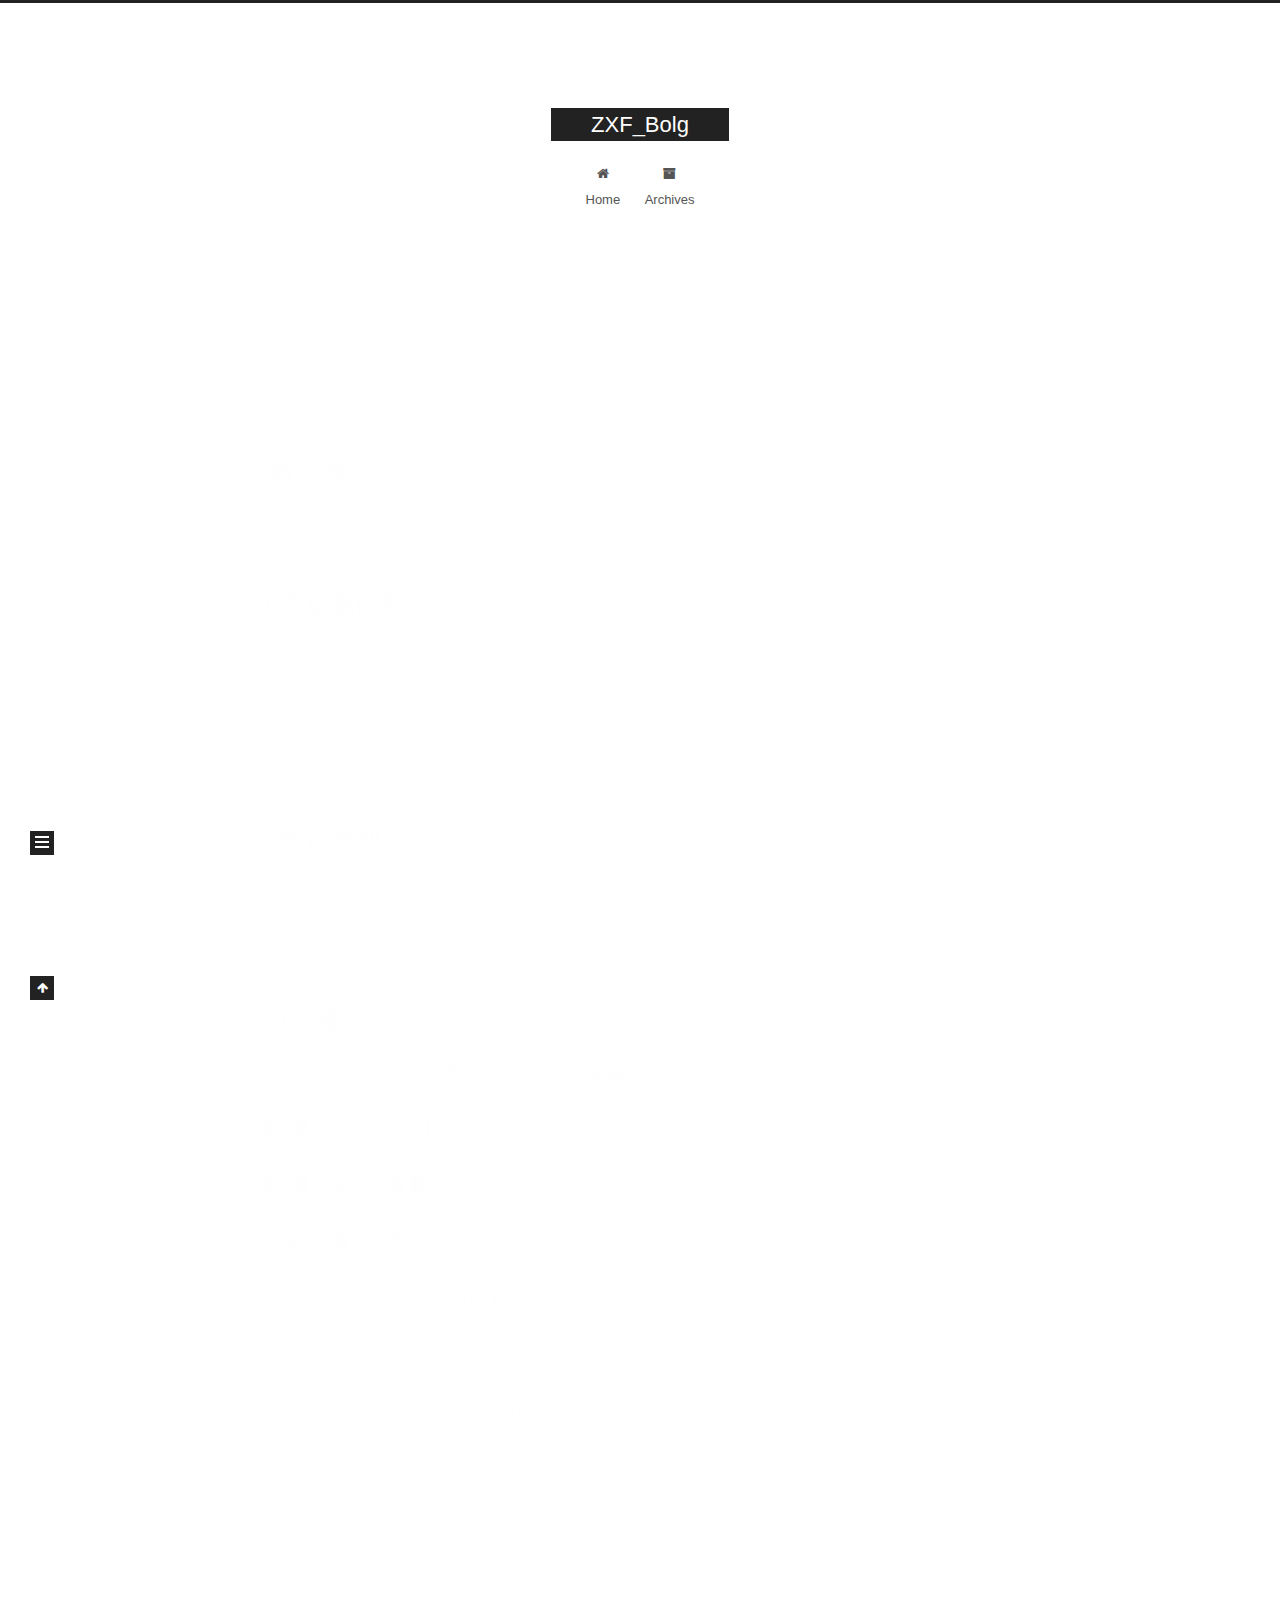
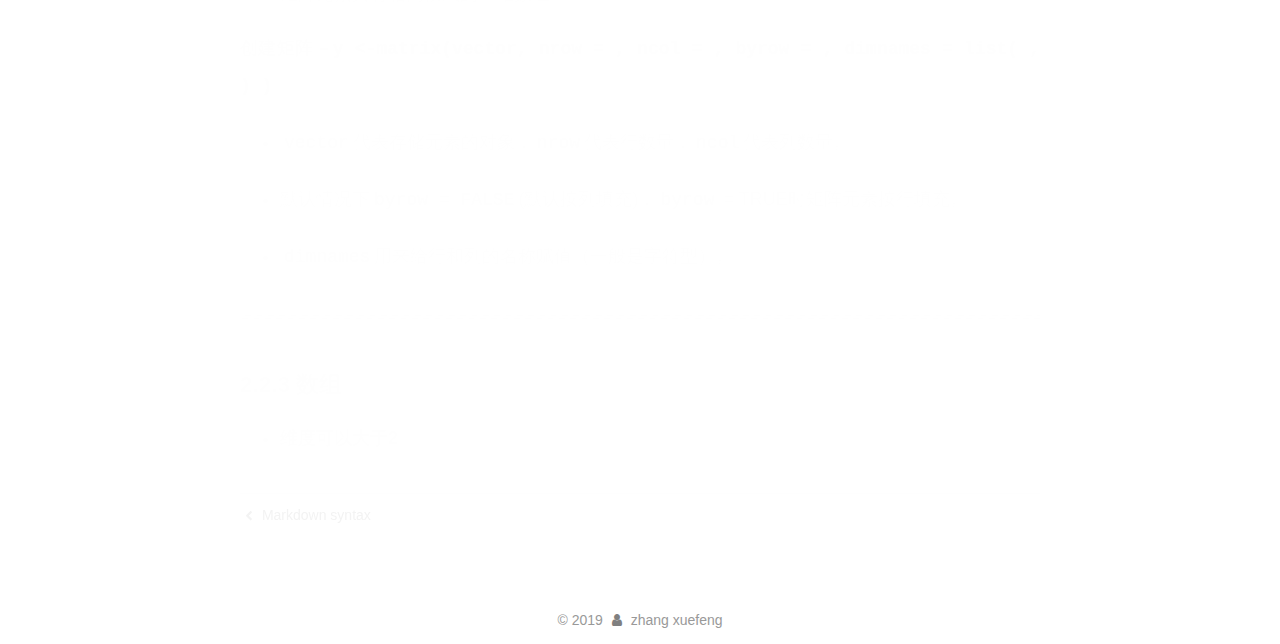
<file: 2019/11/08/R-2/index.html>
<!DOCTYPE html>
<html lang="en">
<head>
  <meta charset="UTF-8">
<meta name="viewport" content="width=device-width, initial-scale=1, maximum-scale=2">
<meta name="theme-color" content="#222">
<meta name="generator" content="Hexo 4.0.0">
  <link rel="apple-touch-icon" sizes="180x180" href="/images/apple-touch-icon-next.png">
  <link rel="icon" type="image/png" sizes="32x32" href="/images/favicon-32x32-next.png">
  <link rel="icon" type="image/png" sizes="16x16" href="/images/favicon-16x16-next.png">
  <link rel="mask-icon" href="/images/logo.svg" color="#222">
  <link rel="alternate" href="/atom.xml" title="ZXF_Bolg" type="application/atom+xml">

<link rel="stylesheet" href="/css/main.css">


<link rel="stylesheet" href="/lib/font-awesome/css/font-awesome.min.css">


<script id="hexo-configurations">
  var NexT = window.NexT || {};
  var CONFIG = {
    root: '/',
    scheme: 'Muse',
    version: '7.5.0',
    exturl: false,
    sidebar: {"position":"left","display":"post","offset":12,"onmobile":false},
    copycode: {"enable":false,"show_result":false,"style":null},
    back2top: {"enable":true,"sidebar":false,"scrollpercent":false},
    bookmark: {"enable":false,"color":"#222","save":"auto"},
    fancybox: false,
    mediumzoom: false,
    lazyload: false,
    pangu: false,
    algolia: {
      appID: '',
      apiKey: '',
      indexName: '',
      hits: {"per_page":10},
      labels: {"input_placeholder":"Search for Posts","hits_empty":"We didn't find any results for the search: ${query}","hits_stats":"${hits} results found in ${time} ms"}
    },
    localsearch: {"enable":false,"trigger":"auto","top_n_per_article":1,"unescape":false,"preload":false},
    path: '',
    motion: {"enable":true,"async":false,"transition":{"post_block":"fadeIn","post_header":"slideDownIn","post_body":"slideDownIn","coll_header":"slideLeftIn","sidebar":"slideUpIn"}},
    translation: {
      copy_button: 'Copy',
      copy_success: 'Copied',
      copy_failure: 'Copy failed'
    },
    sidebarPadding: 40
  };
</script>

  <meta name="description" content="2. 数据集2.1 数据集的概念数据构成的矩形数组 行表示：观测；列表示：变量 2.2 数据类型标量、向量、矩阵、数组、数据框和列表。">
<meta property="og:type" content="article">
<meta property="og:title" content="R语言--第二章知识点">
<meta property="og:url" content="http:&#x2F;&#x2F;yoursite.com&#x2F;2019&#x2F;11&#x2F;08&#x2F;R-2&#x2F;index.html">
<meta property="og:site_name" content="ZXF_Bolg">
<meta property="og:description" content="2. 数据集2.1 数据集的概念数据构成的矩形数组 行表示：观测；列表示：变量 2.2 数据类型标量、向量、矩阵、数组、数据框和列表。">
<meta property="og:locale" content="en">
<meta property="og:updated_time" content="2019-11-09T02:35:23.867Z">
<meta name="twitter:card" content="summary">

<link rel="canonical" href="http://yoursite.com/2019/11/08/R-2/">


<script id="page-configurations">
  // https://hexo.io/docs/variables.html
  CONFIG.page = {
    sidebar: "",
    isHome: false,
    isPost: true,
    isPage: false,
    isArchive: false
  };
</script>

  <title>R语言--第二章知识点 | ZXF_Bolg</title>
  






  <noscript>
  <style>
  .use-motion .brand,
  .use-motion .menu-item,
  .sidebar-inner,
  .use-motion .post-block,
  .use-motion .pagination,
  .use-motion .comments,
  .use-motion .post-header,
  .use-motion .post-body,
  .use-motion .collection-header { opacity: initial; }

  .use-motion .site-title,
  .use-motion .site-subtitle {
    opacity: initial;
    top: initial;
  }

  .use-motion .logo-line-before i { left: initial; }
  .use-motion .logo-line-after i { right: initial; }
  </style>
</noscript>

</head>

<body itemscope itemtype="http://schema.org/WebPage">
  <div class="container use-motion">
    <div class="headband"></div>

    <header class="header" itemscope itemtype="http://schema.org/WPHeader">
      <div class="header-inner"><div class="site-brand-container">
  <div class="site-meta">

    <div>
      <a href="/" class="brand" rel="start">
        <span class="logo-line-before"><i></i></span>
        <span class="site-title">ZXF_Bolg</span>
        <span class="logo-line-after"><i></i></span>
      </a>
    </div>
  </div>

  <div class="site-nav-toggle">
    <div class="toggle" aria-label="Toggle navigation bar">
      <span class="toggle-line toggle-line-first"></span>
      <span class="toggle-line toggle-line-middle"></span>
      <span class="toggle-line toggle-line-last"></span>
    </div>
  </div>
</div>


<nav class="site-nav">
  
  <ul id="menu" class="menu">
        <li class="menu-item menu-item-home">

    <a href="/" rel="section"><i class="fa fa-fw fa-home"></i>Home</a>

  </li>
        <li class="menu-item menu-item-archives">

    <a href="/archives/" rel="section"><i class="fa fa-fw fa-archive"></i>Archives</a>

  </li>
  </ul>

</nav>
</div>
    </header>

    
  <div class="back-to-top">
    <i class="fa fa-arrow-up"></i>
    <span>0%</span>
  </div>


    <main class="main">
      <div class="main-inner">
        <div class="content-wrap">
          

          <div class="content">
            

  <div class="posts-expand">
      
  
  
  <article itemscope itemtype="http://schema.org/Article" class="post-block " lang="en">
    <link itemprop="mainEntityOfPage" href="http://yoursite.com/2019/11/08/R-2/">

    <span hidden itemprop="author" itemscope itemtype="http://schema.org/Person">
      <meta itemprop="image" content="/images/spacemacs.png">
      <meta itemprop="name" content="zhang xuefeng">
      <meta itemprop="description" content="">
    </span>

    <span hidden itemprop="publisher" itemscope itemtype="http://schema.org/Organization">
      <meta itemprop="name" content="ZXF_Bolg">
    </span>
      <header class="post-header">
        <h1 class="post-title" itemprop="name headline">
          R语言--第二章知识点
        </h1>

        <div class="post-meta">
            <span class="post-meta-item">
              <span class="post-meta-item-icon">
                <i class="fa fa-calendar-o"></i>
              </span>
              <span class="post-meta-item-text">Posted on</span>

              <time title="Created: 2019-11-08 17:51:42" itemprop="dateCreated datePublished" datetime="2019-11-08T17:51:42+08:00">2019-11-08</time>
            </span>
              <span class="post-meta-item">
                <span class="post-meta-item-icon">
                  <i class="fa fa-calendar-check-o"></i>
                </span>
                <span class="post-meta-item-text">Edited on</span>
                <time title="Modified: 2019-11-09 10:35:23" itemprop="dateModified" datetime="2019-11-09T10:35:23+08:00">2019-11-09</time>
              </span>

          

        </div>
      </header>

    
    
    
    <div class="post-body" itemprop="articleBody">

      
        <h1 id="2-数据集"><a href="#2-数据集" class="headerlink" title="2. 数据集"></a><strong>2. 数据集</strong></h1><hr><h2 id="2-1-数据集的概念"><a href="#2-1-数据集的概念" class="headerlink" title="2.1 数据集的概念"></a>2.1 数据集的概念</h2><p>数据构成的矩形数组</p><ul>
<li>行表示：观测；列表示：变量</li>
</ul><hr><h2 id="2-2-数据类型"><a href="#2-2-数据类型" class="headerlink" title="2.2 数据类型"></a>2.2 数据类型</h2><p>标量、向量、矩阵、数组、数据框和列表。</p><a id="more"></a>




<hr>
<h3 id="2-2-1-向量"><a href="#2-2-1-向量" class="headerlink" title="2.2.1 向量"></a>2.2.1 向量</h3><ul>
<li>向量是c()用于存储：<strong>数字型、字符型、逻辑型</strong>数据的一维数组。</li>
</ul>
<p><strong>创建向量 – <code>a &lt;- c( )</code></strong></p>
<p><strong>创建标量 – <code>a &lt;- 常量</code></strong></p>
<ul>
<li><p><strong>单个向量中的数据类型必须一致！！</strong></p>
</li>
<li><p>访问向量中单个元素: <code>a[ ]</code>;</p>
</li>
<li><p>访问向量中多个元素:<code>a[c(  )]</code>;</p>
</li>
<li><p>访问向量中从xx到xx的元素:<code>a[  :  ]</code></p>
</li>
</ul>
<hr>
<h3 id="2-2-2-矩阵"><a href="#2-2-2-矩阵" class="headerlink" title="2.2.2 矩阵"></a>2.2.2 矩阵</h3><ul>
<li>矩阵元素具有相同模式的二维数组</li>
</ul>
<p><strong>创建矩阵 –<code>y &lt;-matrix(vector,  nrow = , ncol = , byrow =  , dimnames = list( , ) )</code></strong></p>
<ul>
<li><p><code>vector</code>代表存储元素的对象，<code>nrow</code>代表行数量，<code>ncol</code>代表列数量。</p>
</li>
<li><p>默认情况下<code>byrow = FALSE</code>(默认按列填充)，<code>byrow</code> = TRUE时矩阵元素按行填充。</p>
</li>
<li><p><code>dimnames</code>用来给行和列的名称赋值（一般是字符型）。</p>
</li>
</ul>
<hr>
<h3 id="2-2-3-数组"><a href="#2-2-3-数组" class="headerlink" title="2.2.3 数组"></a>2.2.3 数组</h3><ul>
<li><strong>维度可以大于2</strong></li>
</ul>

    </div>

    
    
    

      <footer class="post-footer">

        

          <div class="post-nav">
            <div class="post-nav-next post-nav-item">
                <a href="/2019/11/07/Markdown-syntax/" rel="next" title="Markdown syntax">
                  <i class="fa fa-chevron-left"></i> Markdown syntax
                </a>
            </div>

            <span class="post-nav-divider"></span>

            <div class="post-nav-prev post-nav-item">
            </div>
          </div>
      </footer>
    
  </article>
  
  
  

  </div>


          </div>
          

        </div>
          
  
  <div class="toggle sidebar-toggle">
    <span class="toggle-line toggle-line-first"></span>
    <span class="toggle-line toggle-line-middle"></span>
    <span class="toggle-line toggle-line-last"></span>
  </div>

  <aside class="sidebar">
    <div class="sidebar-inner">

      <ul class="sidebar-nav motion-element">
        <li class="sidebar-nav-toc">
          Table of Contents
        </li>
        <li class="sidebar-nav-overview">
          Overview
        </li>
      </ul>

      <!--noindex-->
      <div class="post-toc-wrap sidebar-panel">
          <div class="post-toc motion-element"><ol class="nav"><li class="nav-item nav-level-1"><a class="nav-link" href="#2-数据集"><span class="nav-text">2. 数据集</span></a><ol class="nav-child"><li class="nav-item nav-level-2"><a class="nav-link" href="#2-1-数据集的概念"><span class="nav-text">2.1 数据集的概念</span></a></li><li class="nav-item nav-level-2"><a class="nav-link" href="#2-2-数据类型"><span class="nav-text">2.2 数据类型</span></a><ol class="nav-child"><li class="nav-item nav-level-3"><a class="nav-link" href="#2-2-1-向量"><span class="nav-text">2.2.1 向量</span></a></li><li class="nav-item nav-level-3"><a class="nav-link" href="#2-2-2-矩阵"><span class="nav-text">2.2.2 矩阵</span></a></li><li class="nav-item nav-level-3"><a class="nav-link" href="#2-2-3-数组"><span class="nav-text">2.2.3 数组</span></a></li></ol></li></ol></li></ol></div>
      </div>
      <!--/noindex-->

      <div class="site-overview-wrap sidebar-panel">
        <div class="site-author motion-element" itemprop="author" itemscope itemtype="http://schema.org/Person">
  <img class="site-author-image" itemprop="image" alt="zhang xuefeng"
    src="/images/spacemacs.png">
  <p class="site-author-name" itemprop="name">zhang xuefeng</p>
  <div class="site-description" itemprop="description"></div>
</div>
<div class="site-state-wrap motion-element">
  <nav class="site-state">
      <div class="site-state-item site-state-posts">
          <a href="/archives/">
        
          <span class="site-state-item-count">2</span>
          <span class="site-state-item-name">posts</span>
        </a>
      </div>
  </nav>
</div>
  <div class="feed-link motion-element">
    <a href="/atom.xml" rel="alternate">
      <i class="fa fa-rss"></i>RSS
    </a>
  </div>



      </div>

    </div>
  </aside>
  <div id="sidebar-dimmer"></div>


      </div>
    </main>

    <footer class="footer">
      <div class="footer-inner">
        

<div class="copyright">
  
  &copy; 
  <span itemprop="copyrightYear">2019</span>
  <span class="with-love">
    <i class="fa fa-user"></i>
  </span>
  <span class="author" itemprop="copyrightHolder">zhang xuefeng</span>
</div>

        












        
      </div>
    </footer>
  </div>

  
  <script src="/lib/anime.min.js"></script>
  <script src="/lib/velocity/velocity.min.js"></script>
  <script src="/lib/velocity/velocity.ui.min.js"></script>
<script src="/js/utils.js"></script><script src="/js/motion.js"></script>
<script src="/js/schemes/muse.js"></script>
<script src="/js/next-boot.js"></script>



  
















  

  

</body>
</html>
</file>
<file: css/main.css>
html {
  line-height: 1.15; /* 1 */
  -webkit-text-size-adjust: 100%; /* 2 */
}
body {
  margin: 0;
}
main {
  display: block;
}
h1 {
  font-size: 2em;
  margin: 0.67em 0;
}
hr {
  box-sizing: content-box; /* 1 */
  height: 0; /* 1 */
  overflow: visible; /* 2 */
}
pre {
  font-family: monospace, monospace; /* 1 */
  font-size: 1em; /* 2 */
}
a {
  background: transparent;
}
abbr[title] {
  border-bottom: none; /* 1 */
  text-decoration: underline; /* 2 */
  text-decoration: underline dotted; /* 2 */
}
b,
strong {
  font-weight: bolder;
}
code,
kbd,
samp {
  font-family: monospace, monospace; /* 1 */
  font-size: 1em; /* 2 */
}
small {
  font-size: 80%;
}
sub,
sup {
  font-size: 75%;
  line-height: 0;
  position: relative;
  vertical-align: baseline;
}
sub {
  bottom: -0.25em;
}
sup {
  top: -0.5em;
}
img {
  border-style: none;
}
button,
input,
optgroup,
select,
textarea {
  font-family: inherit; /* 1 */
  font-size: 100%; /* 1 */
  line-height: 1.15; /* 1 */
  margin: 0; /* 2 */
}
button,
input {
/* 1 */
  overflow: visible;
}
button,
select {
/* 1 */
  text-transform: none;
}
button,
[type='button'],
[type='reset'],
[type='submit'] {
  -webkit-appearance: button;
}
button::-moz-focus-inner,
[type='button']::-moz-focus-inner,
[type='reset']::-moz-focus-inner,
[type='submit']::-moz-focus-inner {
  border-style: none;
  padding: 0;
}
button:-moz-focusring,
[type='button']:-moz-focusring,
[type='reset']:-moz-focusring,
[type='submit']:-moz-focusring {
  outline: 1px dotted ButtonText;
}
fieldset {
  padding: 0.35em 0.75em 0.625em;
}
legend {
  box-sizing: border-box; /* 1 */
  color: inherit; /* 2 */
  display: table; /* 1 */
  max-width: 100%; /* 1 */
  padding: 0; /* 3 */
  white-space: normal; /* 1 */
}
progress {
  vertical-align: baseline;
}
textarea {
  overflow: auto;
}
[type='checkbox'],
[type='radio'] {
  box-sizing: border-box; /* 1 */
  padding: 0; /* 2 */
}
[type='number']::-webkit-inner-spin-button,
[type='number']::-webkit-outer-spin-button {
  height: auto;
}
[type='search'] {
  outline-offset: -2px; /* 2 */
  -webkit-appearance: textfield; /* 1 */
}
[type='search']::-webkit-search-decoration {
  -webkit-appearance: none;
}
::-webkit-file-upload-button {
  font: inherit; /* 2 */
  -webkit-appearance: button; /* 1 */
}
details {
  display: block;
}
summary {
  display: list-item;
}
template {
  display: none;
}
[hidden] {
  display: none;
}
::selection {
  background: #262a30;
  color: #fff;
}
html,
body {
  height: 100%;
}
body {
  background: #fff;
  color: #555;
  font-family: 'Lato', "PingFang SC", "Microsoft YaHei", sans-serif;
  font-size: 1em;
  line-height: 2;
}
@media (max-width: 991px) {
  body {
    padding-left: 0 !important;
    padding-right: 0 !important;
  }
}
h1,
h2,
h3,
h4,
h5,
h6 {
  font-family: 'Lato', "PingFang SC", "Microsoft YaHei", sans-serif;
  font-weight: bold;
  line-height: 1.5;
  margin: 20px 0 15px;
  padding: 0;
}
h1 {
  font-size: 1.5em;
}
h2 {
  font-size: 1.375em;
}
h3 {
  font-size: 1.25em;
}
h4 {
  font-size: 1.125em;
}
h5 {
  font-size: 1em;
}
h6 {
  font-size: 0.875em;
}
p {
  margin: 0 0 20px 0;
}
a,
span.exturl {
  overflow-wrap: break-word;
  word-wrap: break-word;
  border-bottom: 1px solid #999;
  color: #555;
  outline: 0;
  text-decoration: none;
  cursor: pointer;
}
a:hover,
span.exturl:hover {
  border-bottom-color: #222;
  color: #222;
}
iframe,
img,
video {
  display: block;
  margin-left: auto;
  margin-right: auto;
  max-width: 100%;
}
hr {
  background-color: #ddd;
  background-image: repeating-linear-gradient(-45deg, #fff, #fff 4px, transparent 4px, transparent 8px);
  border: 0;
  height: 3px;
  margin: 40px 0;
}
blockquote {
  border-left: 4px solid #ddd;
  color: #666;
  margin: 0;
  padding: 0 15px;
}
blockquote cite::before {
  content: '-';
  padding: 0 5px;
}
dt {
  font-weight: 700;
}
dd {
  margin: 0;
  padding: 0;
}
kbd {
  background-color: #f5f5f5;
  background-image: linear-gradient(#eee, #fff, #eee);
  border: 1px solid #ccc;
  border-radius: 0.2em;
  box-shadow: 0.1em 0.1em 0.2em rgba(0,0,0,0.1);
  font-family: inherit;
  padding: 0.1em 0.3em;
  white-space: nowrap;
}
.table-container {
  -webkit-overflow-scrolling: touch;
  overflow: auto;
}
table {
  border-collapse: collapse;
  border-spacing: 0;
  font-size: 0.875em;
  margin: 0 0 20px 0;
  width: 100%;
}
table > tbody > tr:nth-of-type(odd) {
  background: #f9f9f9;
}
table > tbody > tr:hover {
  background: #f5f5f5;
}
caption,
th,
td {
  font-weight: normal;
  padding: 8px;
  text-align: left;
  vertical-align: middle;
}
th,
td {
  border: 1px solid #ddd;
  border-bottom: 3px solid #ddd;
}
th {
  font-weight: 700;
  padding-bottom: 10px;
}
td {
  border-bottom-width: 1px;
}
.btn {
  background: #222;
  border: 2px solid #222;
  border-radius: 0;
  color: #fff;
  display: inline-block;
  font-size: 0.875em;
  line-height: 2;
  padding: 0 20px;
  text-decoration: none;
  transition-property: background-color;
  transition-delay: 0s;
  transition-duration: 0.2s;
  transition-timing-function: ease-in-out;
}
.btn:hover {
  background: #fff;
  border-color: #222;
  color: #222;
}
.btn + .btn {
  margin: 0 0 8px 8px;
}
.btn .fa-fw {
  text-align: left;
  width: 1.285714285714286em;
}
.toggle {
  line-height: 0;
}
.toggle .toggle-line {
  background: #fff;
  display: inline-block;
  height: 2px;
  left: 0;
  position: relative;
  top: 0;
  transition: all 0.4s;
  vertical-align: top;
  width: 100%;
}
.toggle .toggle-line:not(:first-child) {
  margin-top: 3px;
}
.toggle.toggle-arrow .toggle-line-first {
  left: 50%;
  top: 2px;
  transform: rotate(45deg);
  width: 50%;
}
.toggle.toggle-arrow .toggle-line-middle {
  left: 2px;
  width: 90%;
}
.toggle.toggle-arrow .toggle-line-last {
  left: 50%;
  top: -2px;
  transform: rotate(-45deg);
  width: 50%;
}
.toggle.toggle-close .toggle-line-first {
  transform: rotate(-45deg);
  top: 5px;
}
.toggle.toggle-close .toggle-line-middle {
  opacity: 0;
}
.toggle.toggle-close .toggle-line-last {
  transform: rotate(45deg);
  top: -5px;
}
pre,
.highlight {
  background: #f7f7f7;
  color: #4d4d4c;
  line-height: 1.6;
  margin: 0 auto 20px;
}
pre,
code {
  font-family: consolas, Menlo, monospace, "PingFang SC", "Microsoft YaHei";
}
code {
  background: #eee;
  border-radius: 3px;
  color: #555;
  padding: 2px 4px;
  overflow-wrap: break-word;
  word-wrap: break-word;
}
pre {
  overflow: auto;
  padding: 10px;
}
pre code {
  background: none;
  color: #4d4d4c;
  font-size: 0.875em;
  padding: 0;
  text-shadow: none;
}
.highlight *::selection {
  background: #d6d6d6;
}
.highlight pre {
  border: 0;
  margin: 0;
  padding: 10px 0;
}
.highlight table {
  border: 0;
  margin: 0;
  width: auto;
}
.highlight td {
  border: 0;
  padding: 0;
}
.highlight figcaption {
  background: #eee;
  color: #4d4d4c;
  line-height: 1em;
  margin: 0;
  padding: 0.5em;
}
.highlight figcaption::before,
.highlight figcaption::after {
  content: ' ';
  display: table;
}
.highlight figcaption::after {
  clear: both;
}
.highlight figcaption a {
  color: #4d4d4c;
  float: right;
}
.highlight figcaption a:hover {
  border-bottom-color: #4d4d4c;
}
.highlight .gutter pre {
  background: #eff2f3;
  color: #869194;
  padding-left: 10px;
  padding-right: 10px;
  text-align: right;
}
.highlight .code pre {
  background: #f7f7f7;
  padding-left: 10px;
  width: 100%;
}
.gutter {
  -moz-user-select: none;
  -ms-user-select: none;
  -webkit-user-select: none;
  user-select: none;
}
.gist table {
  width: auto;
}
.gist table td {
  border: 0;
}
pre .deletion {
  background: #fdd;
}
pre .addition {
  background: #dfd;
}
pre .meta {
  color: #eab700;
  -moz-user-select: none;
  -ms-user-select: none;
  -webkit-user-select: none;
  user-select: none;
}
pre .comment {
  color: #8e908c;
}
pre .variable,
pre .attribute,
pre .tag,
pre .name,
pre .regexp,
pre .ruby .constant,
pre .xml .tag .title,
pre .xml .pi,
pre .xml .doctype,
pre .html .doctype,
pre .css .id,
pre .css .class,
pre .css .pseudo {
  color: #c82829;
}
pre .number,
pre .preprocessor,
pre .built_in,
pre .builtin-name,
pre .literal,
pre .params,
pre .constant,
pre .command {
  color: #f5871f;
}
pre .ruby .class .title,
pre .css .rules .attribute,
pre .string,
pre .symbol,
pre .value,
pre .inheritance,
pre .header,
pre .ruby .symbol,
pre .xml .cdata,
pre .special,
pre .formula {
  color: #718c00;
}
pre .title,
pre .css .hexcolor {
  color: #3e999f;
}
pre .function,
pre .python .decorator,
pre .python .title,
pre .ruby .function .title,
pre .ruby .title .keyword,
pre .perl .sub,
pre .javascript .title,
pre .coffeescript .title {
  color: #4271ae;
}
pre .keyword,
pre .javascript .function {
  color: #8959a8;
}
.blockquote-center {
  border-left: none;
  margin: 40px 0;
  padding: 0;
  position: relative;
  text-align: center;
}
.blockquote-center::before,
.blockquote-center::after {
  background-repeat: no-repeat;
  background-size: 22px 22px;
  content: ' ';
  display: block;
  height: 24px;
  opacity: 0.2;
  position: absolute;
  width: 100%;
}
.blockquote-center::before {
  background-image: url("../images/quote-l.svg");
  background-position: 0 -6px;
  border-top: 1px solid #ccc;
  top: -20px;
}
.blockquote-center::after {
  background-image: url("../images/quote-r.svg");
  background-position: 100% 8px;
  border-bottom: 1px solid #ccc;
  bottom: -20px;
}
.blockquote-center p,
.blockquote-center div {
  text-align: center;
}
.post-body .group-picture img {
  border: 0;
  margin: 0 auto;
  padding: 0 3px;
}
.post-body .group-picture-row {
  margin-bottom: 6px;
  overflow: hidden;
}
.post-body .group-picture-column {
  float: left;
  margin-bottom: 10px;
}
.post-body .label {
  display: inline;
  padding: 0 2px;
}
.post-body .label.default {
  background: #f0f0f0;
}
.post-body .label.primary {
  background: #efe6f7;
}
.post-body .label.info {
  background: #e5f2f8;
}
.post-body .label.success {
  background: #e7f4e9;
}
.post-body .label.warning {
  background: #fcf6e1;
}
.post-body .label.danger {
  background: #fae8eb;
}
.post-body .tabs {
  margin-bottom: 20px;
}
.post-body .tabs,
.tabs-comment {
  display: block;
  padding-top: 10px;
  position: relative;
}
.post-body .tabs ul.nav-tabs,
.tabs-comment ul.nav-tabs {
  display: flex;
  flex-wrap: wrap;
  margin: 0;
  margin-bottom: -1px;
  padding: 0;
}
@media (max-width: 413px) {
  .post-body .tabs ul.nav-tabs,
  .tabs-comment ul.nav-tabs {
    display: block;
    margin-bottom: 5px;
  }
}
.post-body .tabs ul.nav-tabs li.tab,
.tabs-comment ul.nav-tabs li.tab {
  background: #fff;
  border-bottom: 1px solid #ddd;
  border-left: 1px solid transparent;
  border-right: 1px solid transparent;
  border-top: 3px solid transparent;
  flex-grow: 1;
  list-style-type: none;
}
@media (max-width: 413px) {
  .post-body .tabs ul.nav-tabs li.tab,
  .tabs-comment ul.nav-tabs li.tab {
    border-bottom: 1px solid transparent;
    border-left: 3px solid transparent;
    border-right: 1px solid transparent;
    border-top: 1px solid transparent;
  }
}
.post-body .tabs ul.nav-tabs li.tab a,
.tabs-comment ul.nav-tabs li.tab a {
  border-bottom: initial;
  display: block;
  line-height: 1.8em;
  outline: 0;
  padding: 0.25em 0.75em;
  text-align: center;
  transition-delay: 0s;
  transition-duration: 0.2s;
  transition-timing-function: ease-out;
}
.post-body .tabs ul.nav-tabs li.tab a i,
.tabs-comment ul.nav-tabs li.tab a i {
  width: 1.285714285714286em;
}
.post-body .tabs ul.nav-tabs li.tab.active,
.tabs-comment ul.nav-tabs li.tab.active {
  border-bottom: 1px solid transparent;
  border-left: 1px solid #ddd;
  border-right: 1px solid #ddd;
  border-top: 3px solid #fc6423;
}
@media (max-width: 413px) {
  .post-body .tabs ul.nav-tabs li.tab.active,
  .tabs-comment ul.nav-tabs li.tab.active {
    border-bottom: 1px solid #ddd;
    border-left: 3px solid #fc6423;
    border-right: 1px solid #ddd;
    border-top: 1px solid #ddd;
  }
}
.post-body .tabs ul.nav-tabs li.tab.active a,
.tabs-comment ul.nav-tabs li.tab.active a {
  color: #555;
  cursor: default;
}
.post-body .tabs .tab-content .tab-pane,
.tabs-comment .tab-content .tab-pane {
  border: 1px solid #ddd;
  padding: 20px 20px 0 20px;
}
.post-body .tabs .tab-content .tab-pane:not(.active),
.tabs-comment .tab-content .tab-pane:not(.active) {
  display: none;
}
.post-body .tabs .tab-content .tab-pane.active,
.tabs-comment .tab-content .tab-pane.active {
  display: block;
}
.post-body .note {
  margin-bottom: 20px;
  padding: 15px;
  position: relative;
  border: 1px solid #eee;
  border-left-width: 5px;
  border-radius: 3px;
}
.post-body .note h2,
.post-body .note h3,
.post-body .note h4,
.post-body .note h5,
.post-body .note h6 {
  margin-top: 0;
  border-bottom: initial;
  margin-bottom: 0;
  padding-top: 0;
}
.post-body .note p:first-child,
.post-body .note ul:first-child,
.post-body .note ol:first-child,
.post-body .note table:first-child,
.post-body .note pre:first-child,
.post-body .note blockquote:first-child,
.post-body .note img:first-child {
  margin-top: 0;
}
.post-body .note p:last-child,
.post-body .note ul:last-child,
.post-body .note ol:last-child,
.post-body .note table:last-child,
.post-body .note pre:last-child,
.post-body .note blockquote:last-child,
.post-body .note img:last-child {
  margin-bottom: 0;
}
.post-body .note.default {
  border-left-color: #777;
}
.post-body .note.default h2,
.post-body .note.default h3,
.post-body .note.default h4,
.post-body .note.default h5,
.post-body .note.default h6 {
  color: #777;
}
.post-body .note.primary {
  border-left-color: #6f42c1;
}
.post-body .note.primary h2,
.post-body .note.primary h3,
.post-body .note.primary h4,
.post-body .note.primary h5,
.post-body .note.primary h6 {
  color: #6f42c1;
}
.post-body .note.info {
  border-left-color: #428bca;
}
.post-body .note.info h2,
.post-body .note.info h3,
.post-body .note.info h4,
.post-body .note.info h5,
.post-body .note.info h6 {
  color: #428bca;
}
.post-body .note.success {
  border-left-color: #5cb85c;
}
.post-body .note.success h2,
.post-body .note.success h3,
.post-body .note.success h4,
.post-body .note.success h5,
.post-body .note.success h6 {
  color: #5cb85c;
}
.post-body .note.warning {
  border-left-color: #f0ad4e;
}
.post-body .note.warning h2,
.post-body .note.warning h3,
.post-body .note.warning h4,
.post-body .note.warning h5,
.post-body .note.warning h6 {
  color: #f0ad4e;
}
.post-body .note.danger {
  border-left-color: #d9534f;
}
.post-body .note.danger h2,
.post-body .note.danger h3,
.post-body .note.danger h4,
.post-body .note.danger h5,
.post-body .note.danger h6 {
  color: #d9534f;
}
.pagination .prev,
.pagination .next,
.pagination .page-number,
.pagination .space {
  display: inline-block;
  margin: 0 10px;
  padding: 0 11px;
  position: relative;
  top: -1px;
}
@media (max-width: 767px) {
  .pagination .prev,
  .pagination .next,
  .pagination .page-number,
  .pagination .space {
    margin: 0 5px;
  }
}
.pagination {
  border-top: 1px solid #eee;
  margin: 120px 0 0;
  text-align: center;
}
.pagination .prev,
.pagination .next,
.pagination .page-number {
  border-bottom: 0;
  border-top: 1px solid #eee;
  transition-property: border-color;
  transition-delay: 0s;
  transition-duration: 0.2s;
  transition-timing-function: ease-in-out;
}
.pagination .prev:hover,
.pagination .next:hover,
.pagination .page-number:hover {
  border-top-color: #222;
}
.pagination .space {
  margin: 0;
  padding: 0;
}
.pagination .prev {
  margin-left: 0;
}
.pagination .next {
  margin-right: 0;
}
.pagination .page-number.current {
  background: #ccc;
  border-top-color: #ccc;
  color: #fff;
}
@media (max-width: 767px) {
  .pagination {
    border-top: none;
  }
  .pagination .prev,
  .pagination .next,
  .pagination .page-number {
    border-bottom: 1px solid #eee;
    border-top: 0;
    margin-bottom: 10px;
    padding: 0 10px;
  }
  .pagination .prev:hover,
  .pagination .next:hover,
  .pagination .page-number:hover {
    border-bottom-color: #222;
  }
}
.comments {
  margin: 60px 20px 0;
  overflow: hidden;
}
.comment-button-group {
  display: flex;
  flex-wrap: wrap-reverse;
  justify-content: center;
  margin: 1em 0;
}
.comment-button-group .comment-button {
  margin: 0.1em 0.2em;
}
.comment-button-group .comment-button.active {
  background: #fff;
  border-color: #222;
  color: #222;
}
.comment-position {
  display: none;
}
.comment-position.active {
  display: block;
}
.tabs-comment {
  background: #fff;
  margin-top: 4em;
  padding-top: 0;
}
.tabs-comment .comments {
  border: 0;
  box-shadow: none;
  margin-top: 0;
  padding-top: 0;
}
.container {
  min-height: 100%;
  position: relative;
}
.main-inner {
  margin: 0 auto;
  width: 700px;
}
@media (min-width: 1200px) {
  .main-inner {
    width: 800px;
  }
}
@media (min-width: 1600px) {
  .main-inner {
    width: 900px;
  }
}
.header {
  background: transparent;
}
.header-inner {
  margin: 0 auto;
  position: relative;
  width: 700px;
}
@media (min-width: 1200px) {
  .header-inner {
    width: 800px;
  }
}
@media (min-width: 1600px) {
  .header-inner {
    width: 900px;
  }
}
.headband {
  background: #222;
  height: 3px;
}
.site-meta {
  margin: 0;
  text-align: center;
}
@media (max-width: 767px) {
  .site-meta {
    text-align: center;
  }
}
.brand {
  background: #222;
  border-bottom: none;
  color: #fff;
  display: inline-block;
  line-height: 1.375em;
  padding: 0 40px;
  position: relative;
}
.brand:hover {
  color: #fff;
}
.site-title {
  display: inline-block;
  font-family: 'Lato', "PingFang SC", "Microsoft YaHei", sans-serif;
  font-size: 1.375em;
  font-weight: normal;
  line-height: 1.5;
  vertical-align: top;
}
.site-subtitle {
  color: #999;
  font-size: 0.8125em;
  margin-top: 10px;
}
.use-motion .brand {
  opacity: 0;
}
.use-motion .site-title,
.use-motion .site-subtitle,
.use-motion .custom-logo-image {
  opacity: 0;
  position: relative;
  top: -10px;
}
.site-nav-toggle {
  display: none;
  left: 10px;
  position: absolute;
}
@media (max-width: 767px) {
  .site-nav-toggle {
    display: block;
  }
}
.site-nav-toggle .toggle {
  background: transparent;
  border: 0;
  margin-top: 2px;
  padding: 10px;
  width: 22px;
}
.site-nav-toggle .toggle .toggle-line {
  background: #555;
  border-radius: 1px;
}
.site-nav {
  display: block;
}
@media (max-width: 767px) {
  .site-nav {
    border-top: 1px solid #ddd;
    clear: both;
    display: none;
    margin: 0 -10px;
    padding: 0 10px;
  }
}
.site-nav.site-nav-on {
  display: block;
}
.menu {
  margin-top: 20px;
  padding-left: 0;
  text-align: center;
}
.menu-item {
  display: inline-block;
  list-style: none;
  margin: 0 10px;
}
@media (max-width: 767px) {
  .menu-item {
    margin-top: 10px;
  }
}
.menu-item a,
.menu-item span.exturl {
  border-bottom: 0;
  display: block;
  font-size: 0.8125em;
  transition-property: border-color;
  transition-delay: 0s;
  transition-duration: 0.2s;
  transition-timing-function: ease-in-out;
}
@media (hover: none) {
  .menu-item a:hover,
  .menu-item span.exturl:hover {
    border-bottom-color: transparent !important;
  }
}
.menu-item .fa {
  margin-right: 8px;
}
.menu-item .badge {
  display: inline-block;
  font-weight: 700;
  line-height: 1;
  margin-left: 0.35em;
  margin-top: 0.35em;
  text-align: center;
  white-space: nowrap;
}
@media (max-width: 767px) {
  .menu-item .badge {
    float: right;
    margin-left: 0;
  }
}
.use-motion .menu-item {
  opacity: 0;
}
.sidebar {
  background: #222;
  bottom: 0;
  box-shadow: inset 0 2px 6px #000;
  position: fixed;
  top: 0;
  z-index: 1200;
}
.sidebar a,
.sidebar span.exturl {
  border-bottom-color: #555;
  color: #999;
}
.sidebar a:hover,
.sidebar span.exturl:hover {
  border-bottom-color: #eee;
  color: #eee;
}
@media (max-width: 991px) {
  .sidebar {
    display: none;
  }
}
.sidebar-inner {
  color: #999;
  padding: 20px 10px;
  text-align: center;
}
.site-overview-wrap {
  overflow-x: hidden;
  overflow-y: auto;
}
.cc-license {
  margin-top: 10px;
  text-align: center;
}
.cc-license .cc-opacity {
  border-bottom: none;
  opacity: 0.7;
}
.cc-license .cc-opacity:hover {
  opacity: 0.9;
}
.cc-license img {
  display: inline-block;
}
.site-author-image {
  border: 2px solid #333;
  display: block;
  height: auto;
  margin: 0 auto;
  max-width: 96px;
  padding: 2px;
}
.site-author-name {
  color: #f5f5f5;
  font-weight: normal;
  margin: 5px 0 0;
  text-align: center;
}
.site-description {
  color: #999;
  font-size: 1em;
  margin-top: 5px;
  text-align: center;
}
.links-of-author {
  margin-top: 15px;
}
.links-of-author a,
.links-of-author span.exturl {
  border-bottom-color: #555;
  display: inline-block;
  font-size: 0.8125em;
  margin-bottom: 10px;
  margin-right: 10px;
  vertical-align: middle;
}
.links-of-author a::before,
.links-of-author span.exturl::before {
  background: #59ff90;
  border-radius: 50%;
  content: ' ';
  display: inline-block;
  height: 4px;
  margin-right: 3px;
  vertical-align: middle;
  width: 4px;
}
.feed-link,
.chat {
  margin-top: 15px;
}
.feed-link a,
.chat a {
  border: 1px solid #fc6423;
  border-radius: 4px;
  color: #fc6423;
  display: inline-block;
  padding: 0 15px;
}
.feed-link a .fa,
.chat a .fa {
  margin-right: 5px;
}
.feed-link a:hover,
.chat a:hover {
  background: #fc6423;
  border: 1px solid #fc6423;
  color: #fff;
}
.feed-link a:hover .fa,
.chat a:hover .fa {
  color: #fff;
}
.links-of-blogroll {
  font-size: 0.8125em;
  margin-top: 10px;
}
.links-of-blogroll-title {
  font-size: 0.875em;
  font-weight: 600;
  margin-top: 0;
}
.links-of-blogroll-list {
  list-style: none;
  margin: 0;
  padding: 0;
}
.links-of-blogroll-item {
  padding: 2px 10px;
}
.links-of-blogroll-item a,
.links-of-blogroll-item span.exturl {
  box-sizing: border-box;
  display: inline-block;
  max-width: 280px;
  overflow: hidden;
  text-overflow: ellipsis;
  white-space: nowrap;
}
#sidebar-dimmer {
  display: none;
}
@media (max-width: 767px) {
  #sidebar-dimmer {
    background: #000;
    display: block;
    height: 100%;
    left: 100%;
    opacity: 0;
    position: fixed;
    top: 0;
    width: 100%;
    z-index: 1100;
  }
  .sidebar-active + #sidebar-dimmer {
    opacity: 0.7;
    transform: translateX(-100%);
    transition: opacity 0.5s;
  }
}
.sidebar-nav {
  margin: 0;
  padding-bottom: 20px;
  padding-left: 0;
}
.sidebar-nav li {
  border-bottom: 1px solid transparent;
  color: #555;
  cursor: pointer;
  display: inline-block;
  font-size: 0.875em;
}
.sidebar-nav li.sidebar-nav-overview {
  margin-left: 10px;
}
.sidebar-nav li:hover {
  color: #f5f5f5;
}
.sidebar-nav .sidebar-nav-active {
  border-bottom-color: #87daff;
  color: #87daff;
}
.sidebar-nav .sidebar-nav-active:hover {
  color: #87daff;
}
.sidebar-panel {
  display: none;
}
.sidebar-panel-active {
  display: block;
}
.sidebar-toggle {
  background: #222;
  bottom: 45px;
  cursor: pointer;
  height: 14px;
  left: 30px;
  padding: 5px;
  position: fixed;
  width: 14px;
  z-index: 1300;
}
@media (max-width: 991px) {
  .sidebar-toggle {
    left: 20px;
    opacity: 0.8;
    display: none;
  }
}
.sidebar-toggle:hover .toggle-line {
  background: #87daff;
}
.post-toc-wrap {
  overflow-x: hidden;
  overflow-y: auto;
}
.post-toc {
  font-size: 0.875em;
}
.post-toc ol {
  list-style: none;
  margin: 0;
  padding: 0 2px 5px 10px;
  text-align: left;
}
.post-toc ol > ol {
  padding-left: 0;
}
.post-toc ol a {
  border-bottom-color: #555;
  color: #999;
  transition-property: all;
  transition-delay: 0s;
  transition-duration: 0.2s;
  transition-timing-function: ease-in-out;
}
.post-toc ol a:hover {
  border-bottom-color: #ccc;
  color: #ccc;
}
.post-toc .nav-item {
  line-height: 1.8;
  overflow: hidden;
  text-overflow: ellipsis;
  white-space: nowrap;
}
.post-toc .nav .nav-child {
  display: none;
}
.post-toc .nav .active > .nav-child {
  display: block;
}
.post-toc .nav .active-current > .nav-child {
  display: block;
}
.post-toc .nav .active-current > .nav-child > .nav-item {
  display: block;
}
.post-toc .nav .active > a {
  border-bottom-color: #87daff;
  color: #87daff;
}
.post-toc .nav .active-current > a {
  color: #87daff;
}
.post-toc .nav .active-current > a:hover {
  color: #87daff;
}
.site-state {
  display: flex;
  justify-content: center;
  line-height: 1.4;
  margin-top: 10px;
  overflow: hidden;
  text-align: center;
  white-space: nowrap;
}
.site-state-item {
  padding: 0 15px;
}
.site-state-item:not(:first-child) {
  border-left: 1px solid #333;
}
.site-state-item a {
  border-bottom: none;
}
.site-state-item-count {
  color: inherit;
  display: block;
  font-size: 1.25em;
  font-weight: 600;
  text-align: center;
}
.site-state-item-name {
  color: inherit;
  font-size: 0.875em;
}
.footer {
  color: #999;
  font-size: 0.875em;
  padding: 20px 0;
}
.footer.footer-fixed {
  bottom: 0;
  left: 0;
  position: absolute;
  right: 0;
}
.footer img {
  border: 0;
}
.footer-inner {
  box-sizing: border-box;
  margin: 0 auto;
  text-align: center;
  width: 700px;
}
@media (min-width: 1200px) {
  .footer-inner {
    width: 800px;
  }
}
@media (min-width: 1600px) {
  .footer-inner {
    width: 900px;
  }
}
.with-love {
  color: #808080;
  display: inline-block;
  margin: 0 5px;
}
.powered-by,
.theme-info {
  display: inline-block;
}
@-moz-keyframes iconAnimate {
  0%, 100% {
    transform: scale(1);
  }
  10%, 30% {
    transform: scale(0.9);
  }
  20%, 40%, 60%, 80% {
    transform: scale(1.1);
  }
  50%, 70% {
    transform: scale(1.1);
  }
}
@-webkit-keyframes iconAnimate {
  0%, 100% {
    transform: scale(1);
  }
  10%, 30% {
    transform: scale(0.9);
  }
  20%, 40%, 60%, 80% {
    transform: scale(1.1);
  }
  50%, 70% {
    transform: scale(1.1);
  }
}
@-o-keyframes iconAnimate {
  0%, 100% {
    transform: scale(1);
  }
  10%, 30% {
    transform: scale(0.9);
  }
  20%, 40%, 60%, 80% {
    transform: scale(1.1);
  }
  50%, 70% {
    transform: scale(1.1);
  }
}
@keyframes iconAnimate {
  0%, 100% {
    transform: scale(1);
  }
  10%, 30% {
    transform: scale(0.9);
  }
  20%, 40%, 60%, 80% {
    transform: scale(1.1);
  }
  50%, 70% {
    transform: scale(1.1);
  }
}
.back-to-top {
  background: #222;
  bottom: -100px;
  box-sizing: border-box;
  color: #fff;
  cursor: pointer;
  font-size: 12px;
  left: 30px;
  opacity: 1;
  padding: 0 6px;
  position: fixed;
  text-align: center;
  transition-property: bottom;
  z-index: 1300;
  transition-delay: 0s;
  transition-duration: 0.2s;
  transition-timing-function: ease-in-out;
  width: 24px;
}
.back-to-top span {
  display: none;
}
.back-to-top:hover {
  color: #87daff;
}
.back-to-top.back-to-top-on {
  bottom: 19px;
}
@media (max-width: 991px) {
  .back-to-top {
    left: 20px;
    opacity: 0.8;
  }
}
.post-body {
  overflow-wrap: break-word;
  word-wrap: break-word;
  font-family: 'Lato', "PingFang SC", "Microsoft YaHei", sans-serif;
}
@media (min-width: 1200px) {
  .post-body {
    font-size: 1.125em;
  }
}
.post-body span.exturl .fa {
  font-size: 0.875em;
  margin-left: 4px;
}
.post-body .image-caption,
.post-body .figure .caption {
  color: #999;
  font-size: 0.875em;
  font-weight: bold;
  line-height: 1;
  margin: -20px auto 15px;
  text-align: center;
}
.post-sticky-flag {
  display: inline-block;
  transform: rotate(30deg);
}
.post-button {
  margin-top: 40px;
  text-align: center;
}
.use-motion .post-block,
.use-motion .pagination,
.use-motion .comments {
  opacity: 0;
}
.use-motion .post-header {
  opacity: 0;
}
.use-motion .post-body {
  opacity: 0;
}
.use-motion .collection-header {
  opacity: 0;
}
.posts-collapse {
  margin-left: 55px;
  position: relative;
}
@media (max-width: 767px) {
  .posts-collapse {
    margin-left: 20px;
    margin-right: 20px;
  }
}
.posts-collapse .collection-title {
  font-size: 1.125em;
  position: relative;
}
.posts-collapse .collection-title::before {
  background: #999;
  border: 1px solid #fff;
  border-radius: 50%;
  content: ' ';
  height: 10px;
  left: 0;
  margin-left: -6px;
  margin-top: -4px;
  position: absolute;
  top: 50%;
  width: 10px;
}
.posts-collapse .collection-year {
  margin: 60px 0;
  position: relative;
}
.posts-collapse .collection-year::before {
  background: #bbb;
  border-radius: 50%;
  content: ' ';
  height: 8px;
  left: 0;
  margin-left: -4px;
  margin-top: -4px;
  position: absolute;
  top: 50%;
  width: 8px;
}
.posts-collapse .collection-header {
  display: inline-block;
  margin: 0 0 0 20px;
}
.posts-collapse .collection-header small {
  color: #bbb;
  margin-left: 5px;
}
.posts-collapse .post-header {
  border-bottom: 1px dashed #ccc;
  margin: 30px 0;
  padding-left: 15px;
  position: relative;
  transition-property: border;
  transition-delay: 0s;
  transition-duration: 0.2s;
  transition-timing-function: ease-in-out;
}
.posts-collapse .post-header::before {
  background: #bbb;
  border: 1px solid #fff;
  border-radius: 50%;
  content: ' ';
  height: 6px;
  left: 0;
  margin-left: -4px;
  position: absolute;
  top: 0.75em;
  transition-property: background;
  width: 6px;
  transition-delay: 0s;
  transition-duration: 0.2s;
  transition-timing-function: ease-in-out;
}
.posts-collapse .post-header:hover {
  border-bottom-color: #666;
}
.posts-collapse .post-header:hover::before {
  background: #222;
}
.posts-collapse .post-meta {
  display: inline;
  font-size: 0.75em;
  margin-right: 10px;
}
.posts-collapse .post-title {
  display: inline;
  font-size: 1em;
  font-weight: normal;
  margin-bottom: 0;
  margin-top: 0;
}
.posts-collapse .post-title a,
.posts-collapse .post-title span.exturl {
  border-bottom: none;
  color: #666;
}
.posts-collapse::before {
  background: #f5f5f5;
  content: ' ';
  height: 100%;
  left: 0;
  margin-left: -2px;
  position: absolute;
  top: 1.25em;
  width: 4px;
}
.posts-collapse .fa-external-link {
  font-size: 0.875em;
  margin-left: 5px;
}
.post-eof {
  background: #ccc;
  height: 1px;
  margin: 80px auto 60px;
  text-align: center;
  width: 8%;
}
.post-block:last-child .post-eof {
  display: none;
}
.posts-expand {
  padding-top: 40px;
}
@media (max-width: 767px) {
  .posts-expand {
    margin: 0 20px;
  }
}
@media (min-width: 992px) {
  .post-body {
    text-align: justify;
  }
}
@media (max-width: 991px) {
  .post-body {
    text-align: justify;
  }
}
.post-body h2,
.post-body h3,
.post-body h4,
.post-body h5,
.post-body h6 {
  padding-top: 10px;
}
.post-body h2 .header-anchor,
.post-body h3 .header-anchor,
.post-body h4 .header-anchor,
.post-body h5 .header-anchor,
.post-body h6 .header-anchor {
  border-bottom-style: none;
  color: #ccc;
  float: right;
  margin-left: 10px;
  visibility: hidden;
}
.post-body h2 .header-anchor:hover,
.post-body h3 .header-anchor:hover,
.post-body h4 .header-anchor:hover,
.post-body h5 .header-anchor:hover,
.post-body h6 .header-anchor:hover {
  color: inherit;
}
.post-body h2:hover .header-anchor,
.post-body h3:hover .header-anchor,
.post-body h4:hover .header-anchor,
.post-body h5:hover .header-anchor,
.post-body h6:hover .header-anchor {
  visibility: visible;
}
.post-body img {
  border: 1px solid #ddd;
  box-sizing: border-box;
  padding: 3px;
}
@media (max-width: 767px) {
  .post-body img {
    padding: initial;
  }
}
.post-body iframe,
.post-body img,
.post-body video {
  margin-bottom: 20px;
}
.post-body .video-container {
  height: 0;
  margin-bottom: 20px;
  overflow: hidden;
  padding-top: 75%;
  position: relative;
  width: 100%;
}
.post-body .video-container iframe,
.post-body .video-container object,
.post-body .video-container embed {
  height: 100%;
  left: 0;
  margin: 0;
  position: absolute;
  top: 0;
  width: 100%;
}
.post-gallery {
  border-collapse: separate;
  display: table;
  table-layout: fixed;
  width: 100%;
}
.post-gallery .post-gallery-img {
  border: 0;
  display: table-cell;
  text-align: center;
  vertical-align: middle;
}
.post-gallery .post-gallery-img img {
  border: 0;
  max-height: 100%;
  max-width: 100%;
}
.post-gallery-row {
  display: table-row;
}
.posts-expand .post-header {
  font-size: 1.125em;
}
.posts-expand .post-title {
  overflow-wrap: break-word;
  word-wrap: break-word;
  font-weight: 400;
  margin: initial;
  text-align: center;
}
.posts-expand .post-title-link {
  border-bottom: none;
  color: #555;
  display: inline-block;
  position: relative;
  vertical-align: top;
}
.posts-expand .post-title-link::before {
  background: #000;
  bottom: 0;
  content: '';
  height: 2px;
  left: 0;
  position: absolute;
  transform: scaleX(0);
  visibility: hidden;
  width: 100%;
  transition-delay: 0s;
  transition-duration: 0.2s;
  transition-timing-function: ease-in-out;
}
.posts-expand .post-title-link:hover::before {
  transform: scaleX(1);
  visibility: visible;
}
.posts-expand .post-title-link .fa {
  font-size: 0.875em;
  margin-left: 5px;
}
.posts-expand .post-meta {
  color: #999;
  font-family: 'Lato', "PingFang SC", "Microsoft YaHei", sans-serif;
  font-size: 0.75em;
  margin: 3px 0 60px 0;
  text-align: center;
}
.posts-expand .post-meta .post-description {
  font-size: 0.875em;
  margin-top: 2px;
}
.posts-expand .post-meta time {
  border-bottom: 1px dashed #999;
  cursor: pointer;
}
.post-meta .post-meta-item + .post-meta-item::before {
  content: '|';
  margin: 0 0.5em;
}
.post-meta-divider {
  margin: 0 0.5em;
}
.post-meta-item-icon {
  margin-right: 3px;
}
@media (max-width: 991px) {
  .post-meta-item-icon {
    display: inline-block;
  }
}
@media (max-width: 991px) {
  .post-meta-item-text {
    display: none;
  }
}
.post-nav {
  border-top: 1px solid #eee;
  display: table;
  margin-top: 15px;
  width: 100%;
}
.post-nav-divider {
  display: table-cell;
  width: 10%;
}
.post-nav-item {
  display: table-cell;
  padding: 10px 0 0 0;
  vertical-align: top;
  width: 45%;
}
.post-nav-item a {
  border-bottom: none;
  color: #555;
  display: block;
  font-size: 0.875em;
  line-height: 1.6;
  position: relative;
}
.post-nav-item a:hover {
  border-bottom: none;
  color: #222;
}
.post-nav-item a:active {
  top: 2px;
}
.post-nav-item .fa {
  font-size: 0.75em;
  margin-right: 5px;
}
.post-nav-next a {
  padding-left: 5px;
}
.post-nav-prev {
  text-align: right;
}
.post-nav-prev a {
  padding-right: 5px;
}
.post-nav-prev .fa {
  margin-left: 5px;
}
.rtl.post-body p,
.rtl.post-body a,
.rtl.post-body h1,
.rtl.post-body h2,
.rtl.post-body h3,
.rtl.post-body h4,
.rtl.post-body h5,
.rtl.post-body h6,
.rtl.post-body li,
.rtl.post-body ul,
.rtl.post-body ol {
  direction: rtl;
  font-family: UKIJ Ekran;
}
.rtl.post-title {
  font-family: UKIJ Ekran;
}
.post-tags {
  margin-top: 40px;
  text-align: center;
}
.post-tags a {
  display: inline-block;
  font-size: 0.8125em;
}
.post-tags a:not(:last-child) {
  margin-right: 10px;
}
.post-widgets {
  border-top: 1px solid #eee;
  margin-top: 15px;
  text-align: center;
}
.wp_rating {
  height: 20px;
  line-height: 20px;
  margin-top: 10px;
  padding-top: 6px;
  text-align: center;
}
.social-like {
  display: flex;
  font-size: 0.875em;
  justify-content: center;
  text-align: center;
}
.category-all-page .category-all-title {
  text-align: center;
}
.category-all-page .category-all {
  margin-top: 20px;
}
.category-all-page .category-list {
  list-style: none;
  margin: 0;
  padding: 0;
}
.category-all-page .category-list-item {
  margin: 5px 10px;
}
.category-all-page .category-list-count {
  color: #bbb;
}
.category-all-page .category-list-count::before {
  content: ' (';
  display: inline;
}
.category-all-page .category-list-count::after {
  content: ') ';
  display: inline;
}
.category-all-page .category-list-child {
  padding-left: 10px;
}
.event-list {
  padding: 0;
}
.event-list hr {
  background: #222;
  margin: 20px 0 45px 0;
}
.event-list hr::after {
  background: #222;
  color: #fff;
  content: 'NOW';
  display: inline-block;
  font-weight: bold;
  padding: 0 5px;
  text-align: right;
}
.event-list .event {
  background: #222;
  margin: 20px 0;
  min-height: 40px;
  padding: 15px 0 15px 10px;
}
.event-list .event .event-summary {
  color: #fff;
  margin: 0;
  padding-bottom: 3px;
}
.event-list .event .event-summary::before {
  animation: dot-flash 1s alternate infinite ease-in-out;
  color: #fff;
  content: '\f111';
  display: inline-block;
  font-family: 'FontAwesome';
  font-size: 10px;
  margin-right: 25px;
  vertical-align: middle;
}
.event-list .event .event-relative-time {
  color: #bbb;
  display: inline-block;
  font-size: 12px;
  font-weight: 400;
  padding-left: 12px;
}
.event-list .event .event-details {
  color: #fff;
  display: block;
  line-height: 18px;
  margin-left: 56px;
  padding-bottom: 6px;
  padding-top: 3px;
  text-indent: -24px;
}
.event-list .event .event-details::before {
  color: #fff;
  display: inline-block;
  font-family: 'FontAwesome';
  margin-right: 9px;
  text-align: center;
  text-indent: 0;
  width: 14px;
}
.event-list .event .event-details.event-location::before {
  content: '\f041';
}
.event-list .event .event-details.event-duration::before {
  content: '\f017';
}
.event-list .event-past {
  background: #f5f5f5;
}
.event-list .event-past .event-summary,
.event-list .event-past .event-details {
  color: #bbb;
  opacity: 0.9;
}
.event-list .event-past .event-summary::before,
.event-list .event-past .event-details::before {
  animation: none;
  color: #bbb;
}
@-moz-keyframes dot-flash {
  from {
    opacity: 1;
    transform: scale(1);
  }
  to {
    opacity: 0;
    transform: scale(0.8);
  }
}
@-webkit-keyframes dot-flash {
  from {
    opacity: 1;
    transform: scale(1);
  }
  to {
    opacity: 0;
    transform: scale(0.8);
  }
}
@-o-keyframes dot-flash {
  from {
    opacity: 1;
    transform: scale(1);
  }
  to {
    opacity: 0;
    transform: scale(0.8);
  }
}
@keyframes dot-flash {
  from {
    opacity: 1;
    transform: scale(1);
  }
  to {
    opacity: 0;
    transform: scale(0.8);
  }
}
ul.breadcrumb {
  font-size: 0.75em;
  list-style: none;
  margin: 1em 0;
  padding: 0 2em;
  text-align: center;
}
ul.breadcrumb li {
  display: inline;
}
ul.breadcrumb li + li::before {
  content: '/\00a0';
  font-weight: normal;
  padding: 0.5em;
}
ul.breadcrumb li + li:last-child {
  font-weight: bold;
}
.tag-cloud {
  text-align: center;
}
.tag-cloud a {
  display: inline-block;
  margin: 10px;
}
.tag-cloud a:hover {
  color: #222 !important;
}
@media (max-width: 767px) {
  .header-inner,
  .main-inner,
  .footer-inner {
    width: auto;
  }
}
.header-inner {
  padding-top: 100px;
}
@media (max-width: 767px) {
  .header-inner {
    padding-top: 50px;
  }
}
.main-inner {
  padding-bottom: 60px;
}
.content {
  padding-top: 70px;
}
@media (max-width: 767px) {
  .content {
    padding-top: 35px;
  }
}
embed {
  display: block;
  margin: 0 auto 25px auto;
}
.custom-logo .site-meta-headline {
  text-align: center;
}
.custom-logo .brand {
  background: none;
}
.custom-logo .site-title {
  color: #222;
  margin: 10px auto 0;
}
.custom-logo .site-title a {
  border: 0;
}
.custom-logo-image {
  background: #fff;
  margin: 0 auto;
  max-width: 150px;
  padding: 5px;
}
@media (max-width: 767px) {
  .site-nav {
    background: #fff;
    border-bottom: 1px solid #ddd;
    left: 0;
    margin: 0;
    padding: 0;
    width: 100%;
  }
}
.site-nav-toggle {
  top: 50px;
}
@media (max-width: 767px) {
  .menu {
    text-align: left;
  }
}
.menu-item-active a,
.menu .menu-item a:hover,
.menu .menu-item span.exturl:hover {
  border-bottom: 1px solid #222 !important;
  color: #222;
}
@media (max-width: 767px) {
  .menu-item-active a,
  .menu .menu-item a:hover,
  .menu .menu-item span.exturl:hover {
    border-bottom: 1px dotted #ddd !important;
  }
}
@media (max-width: 767px) {
  .menu .menu-item {
    display: block;
    margin: 0 10px;
    vertical-align: top;
  }
}
.menu .menu-item a,
.menu .menu-item span.exturl {
  border-bottom: 1px solid transparent;
}
@media (max-width: 767px) {
  .menu .menu-item a,
  .menu .menu-item span.exturl {
    padding: 5px 10px;
  }
}
@media (min-width: 768px) and (max-width: 991px) {
  .menu .menu-item .fa {
    display: block;
    line-height: 2;
    margin-right: 0;
    width: 100%;
  }
}
@media (min-width: 992px) {
  .menu .menu-item .fa {
    display: block;
    line-height: 2;
    margin-right: 0;
    width: 100%;
  }
}
.menu .menu-item .badge {
  background: #eee;
  padding: 1px 4px;
}
.sub-menu {
  margin: 10px 0;
}
.sub-menu .menu-item {
  display: inline-block;
}
.sidebar {
  left: -320px;
}
.sidebar.sidebar-active {
  left: 0;
}
.sidebar {
  transition: all 0.4s;
  width: 320px;
}
</file>
